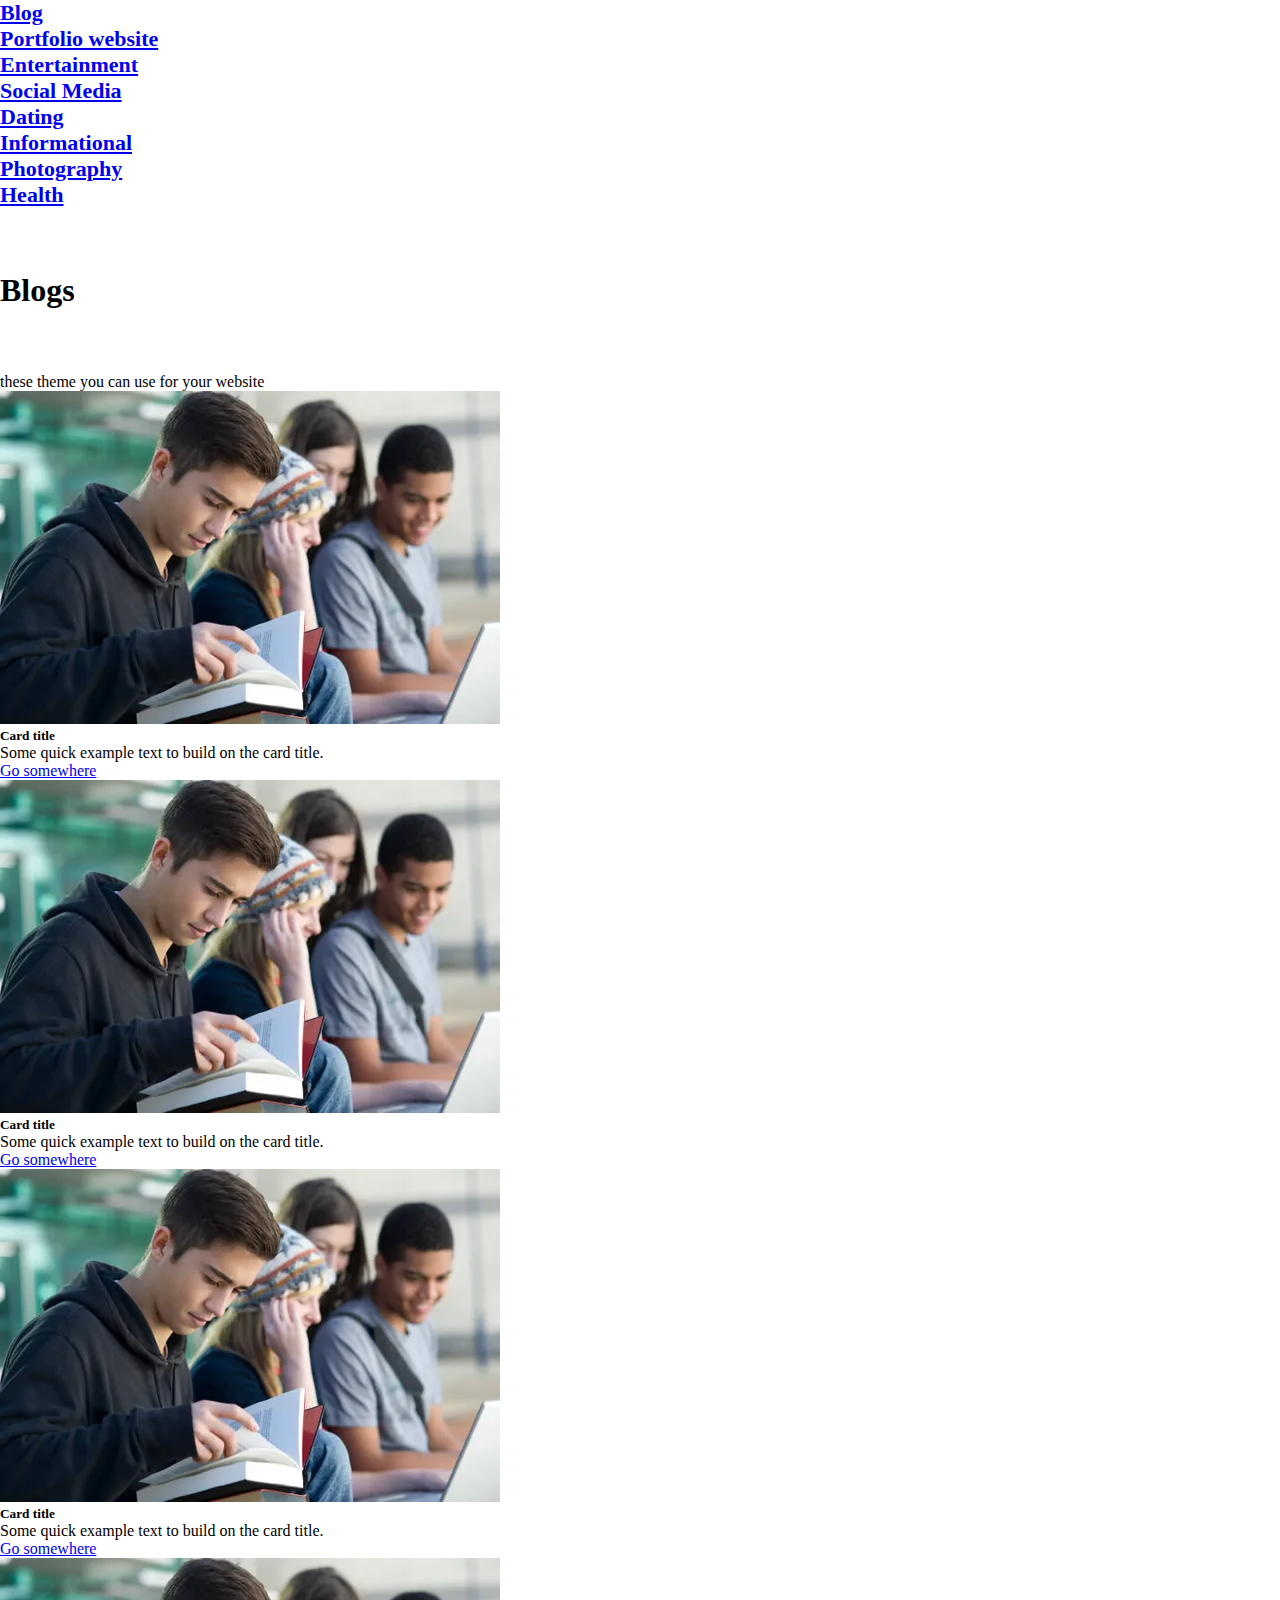
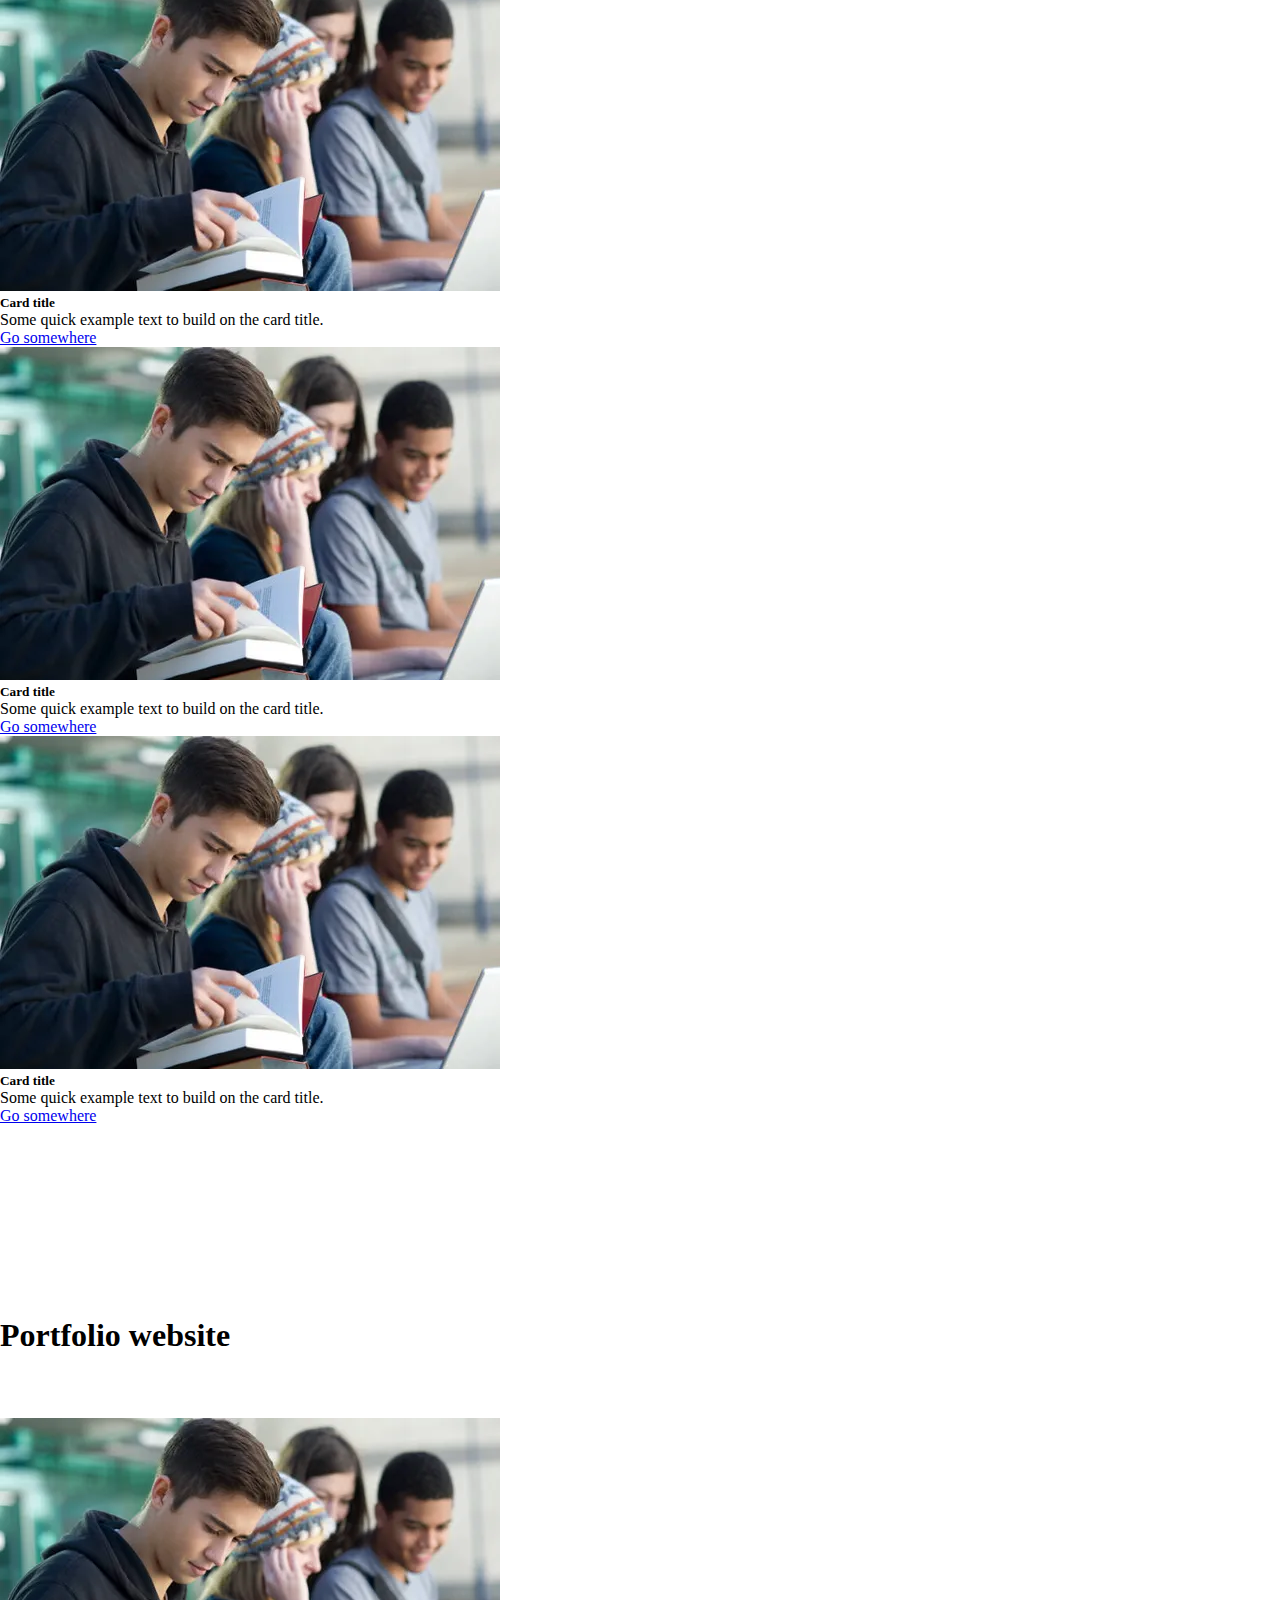
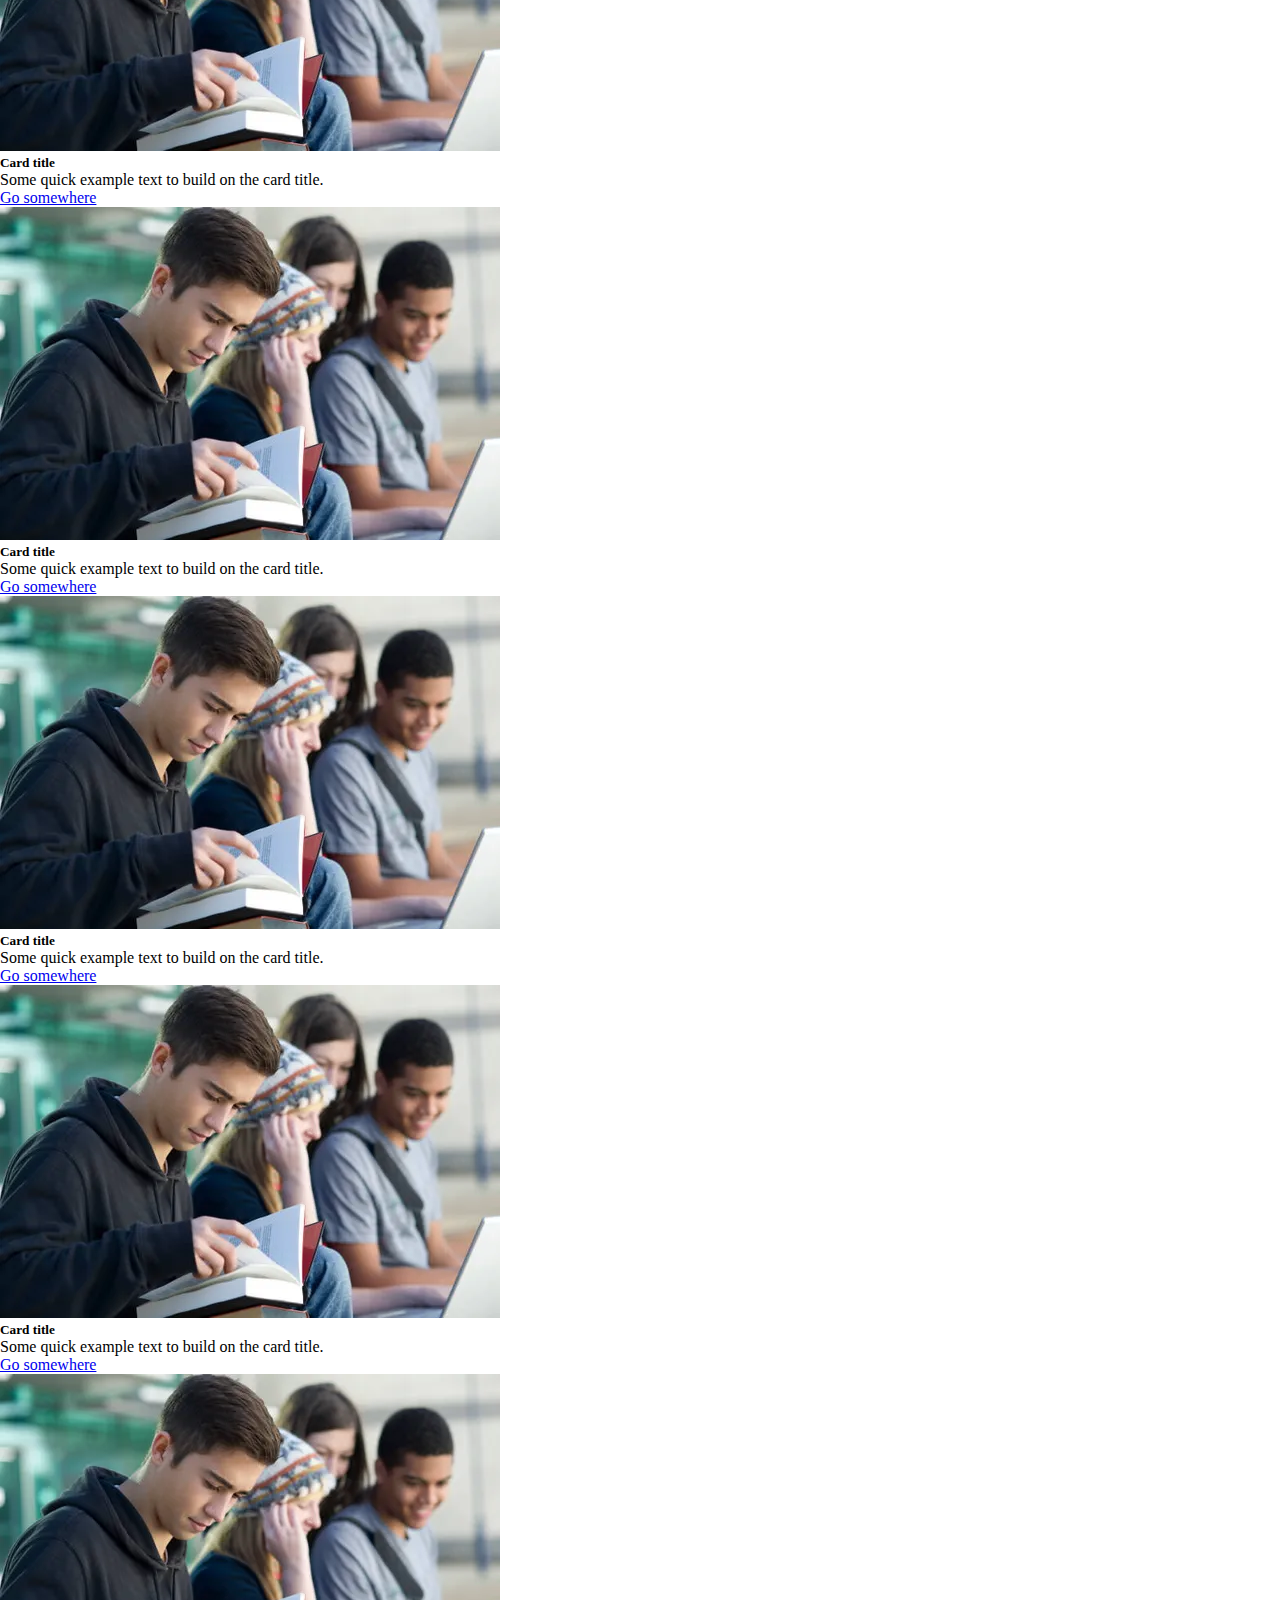
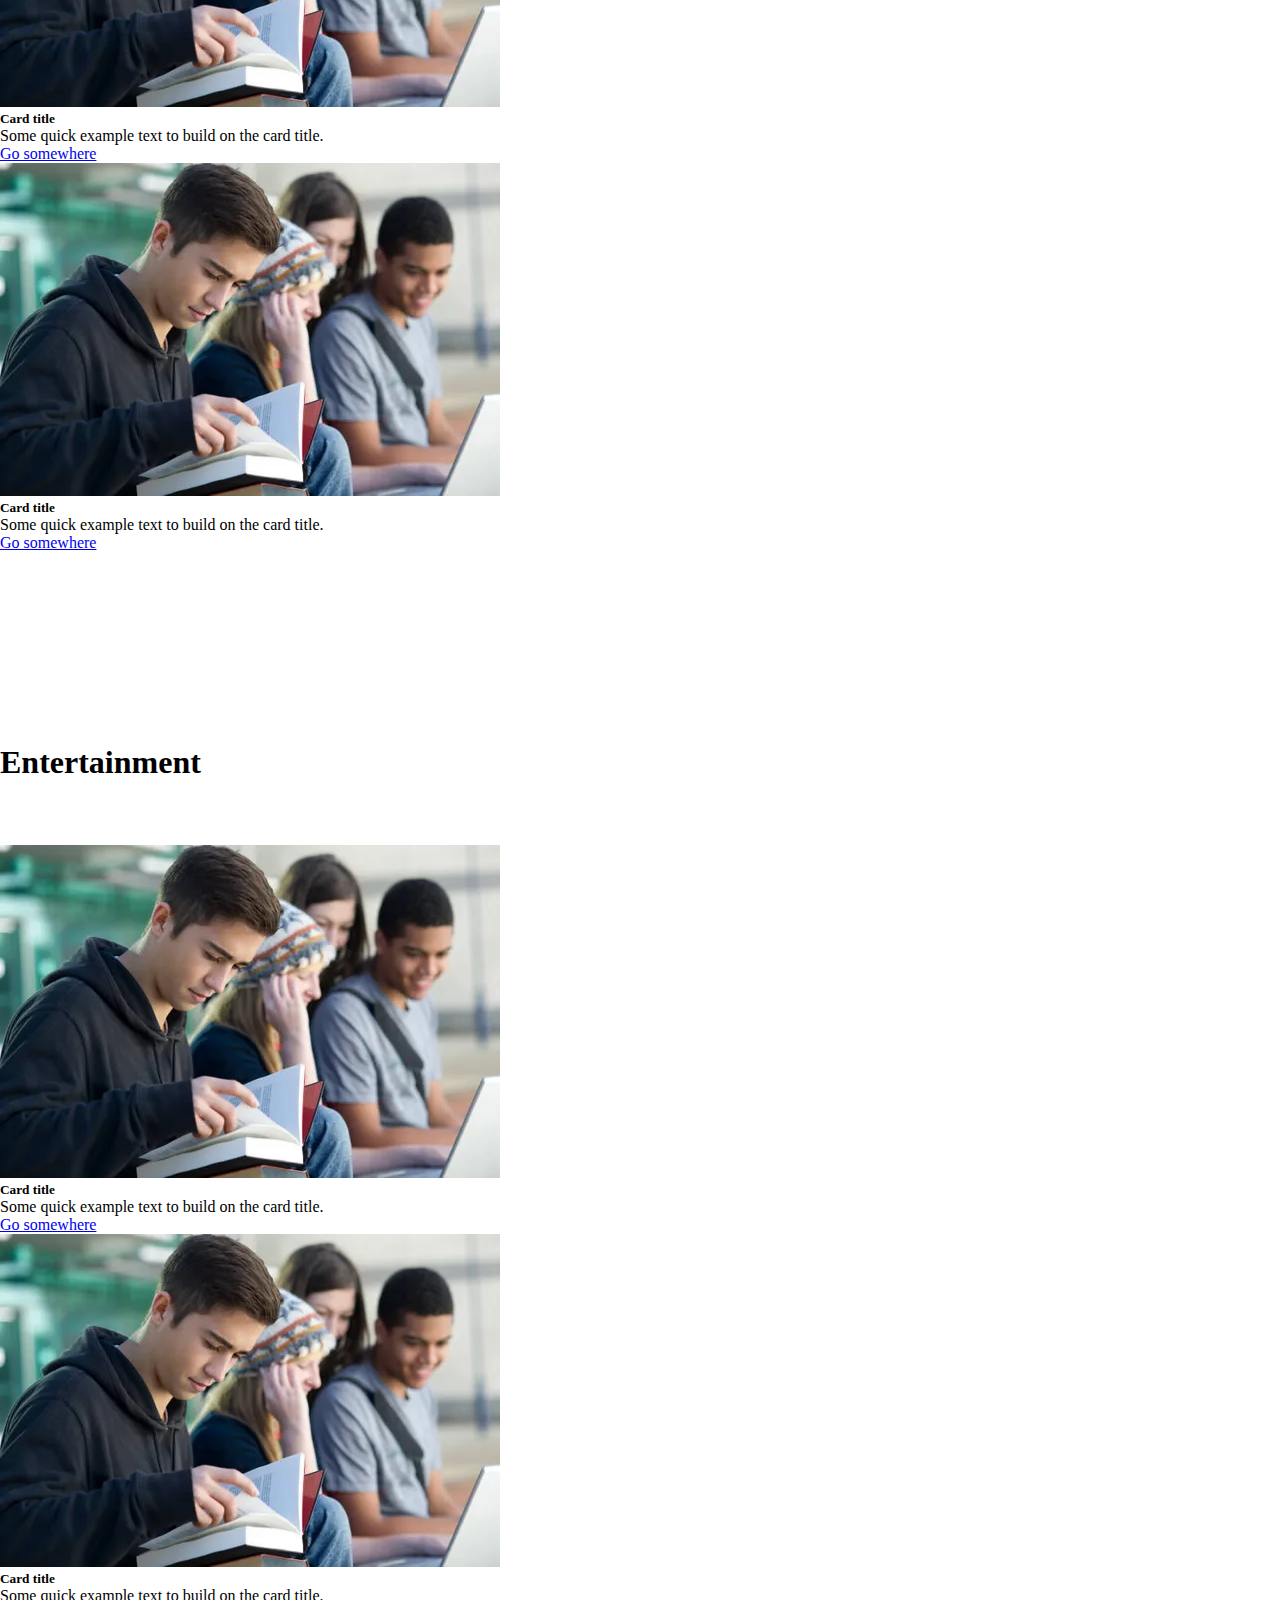
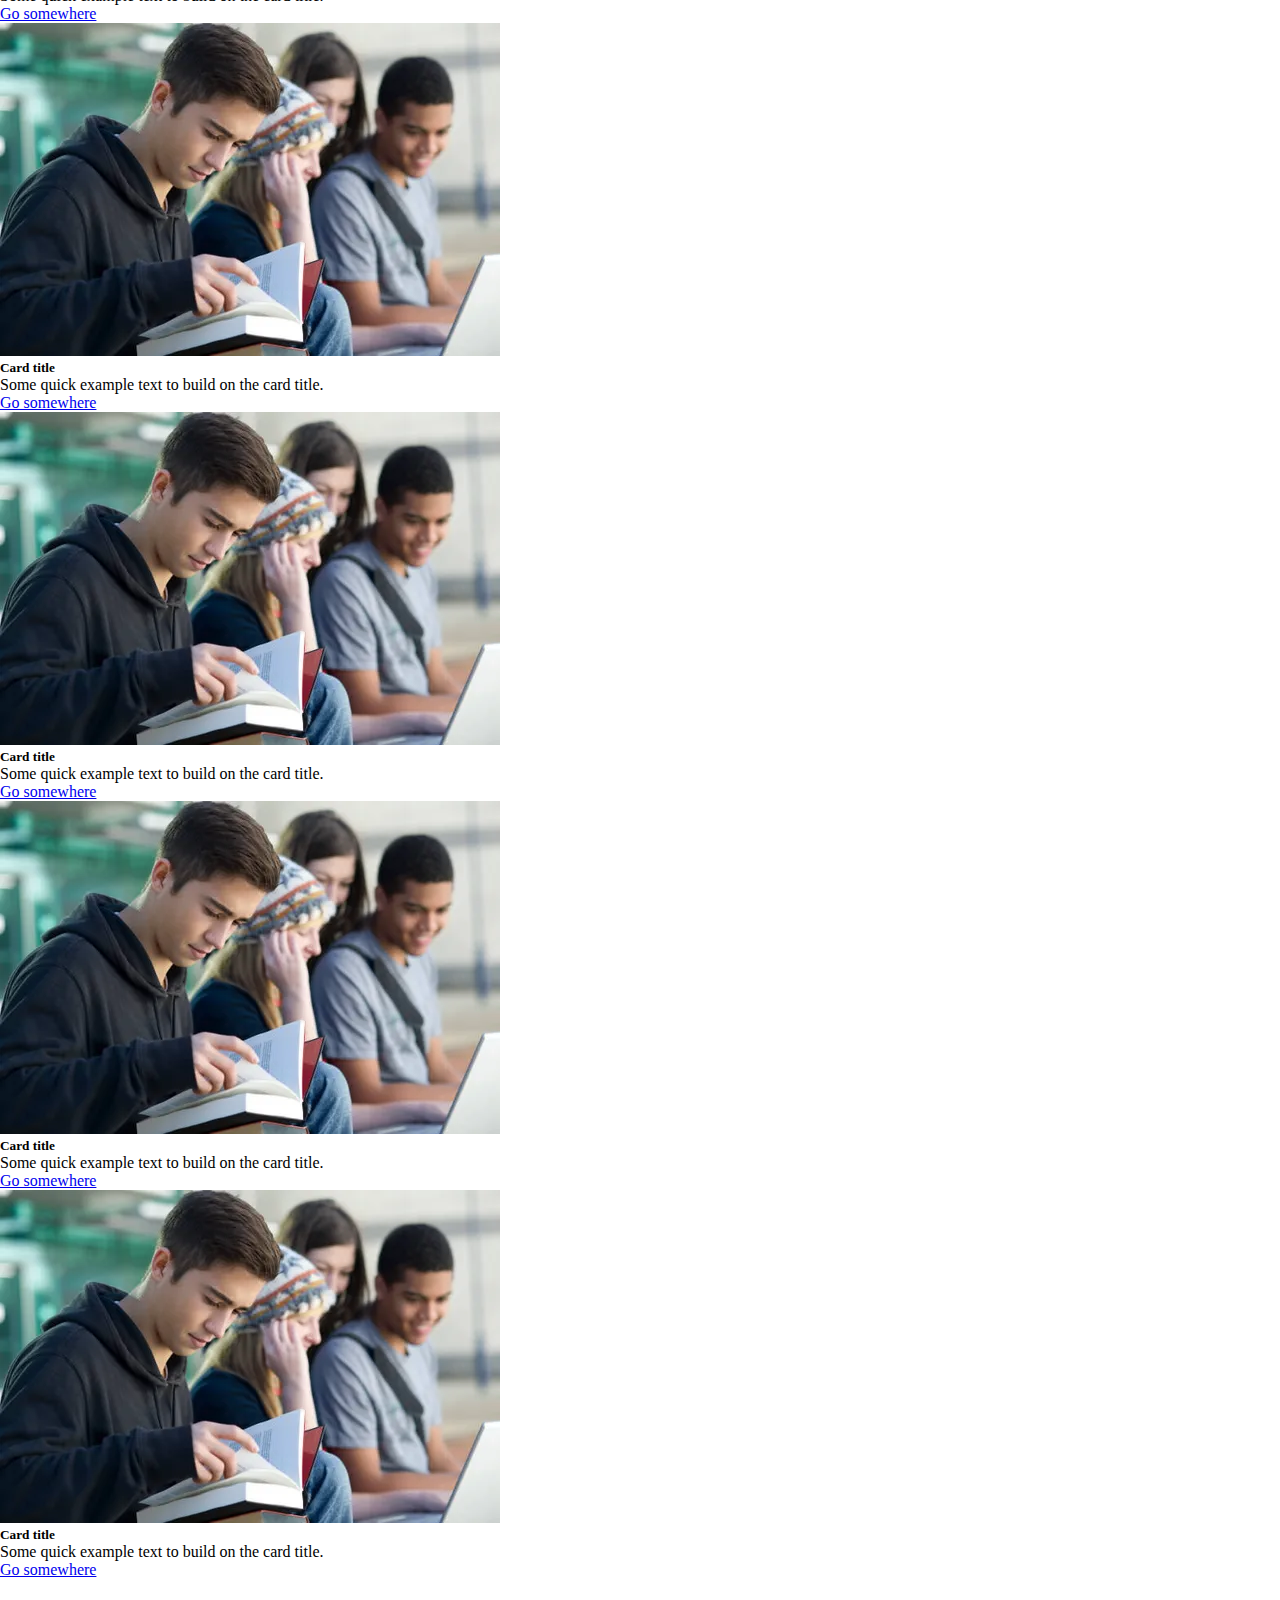
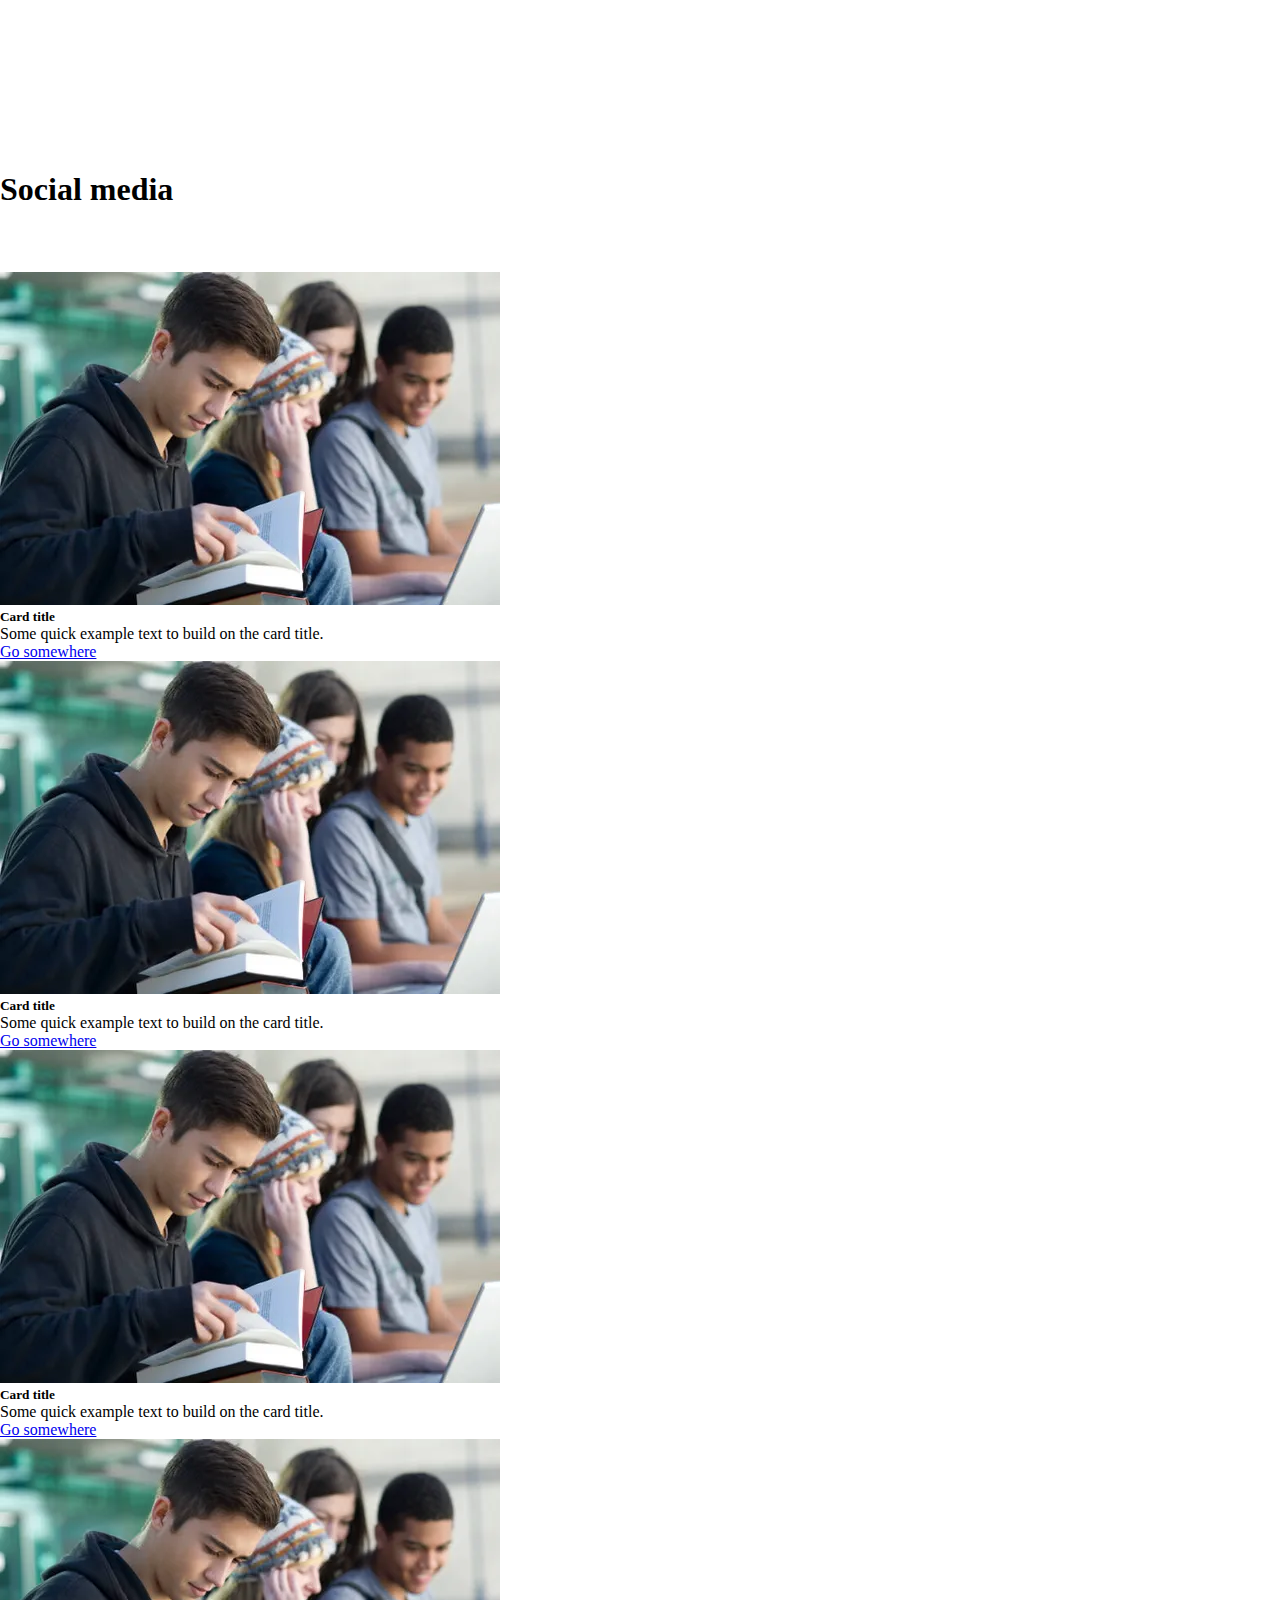
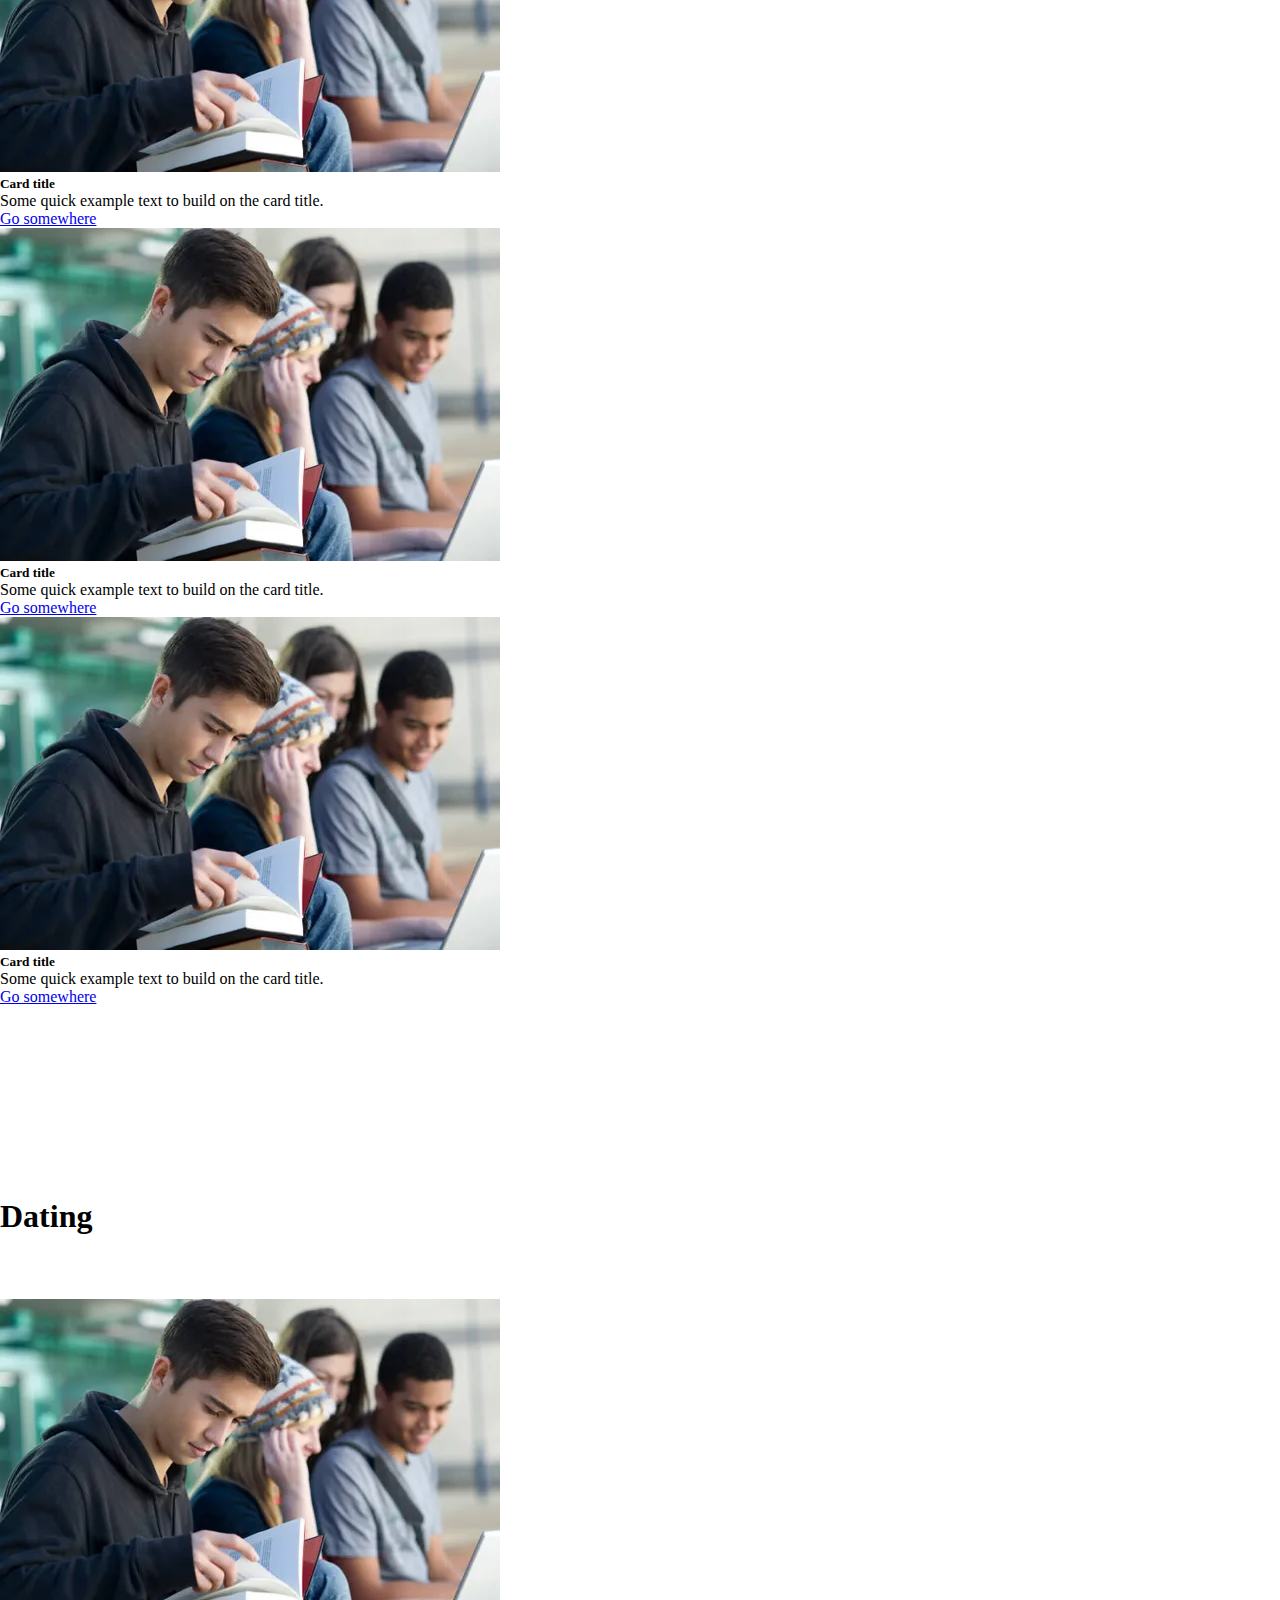
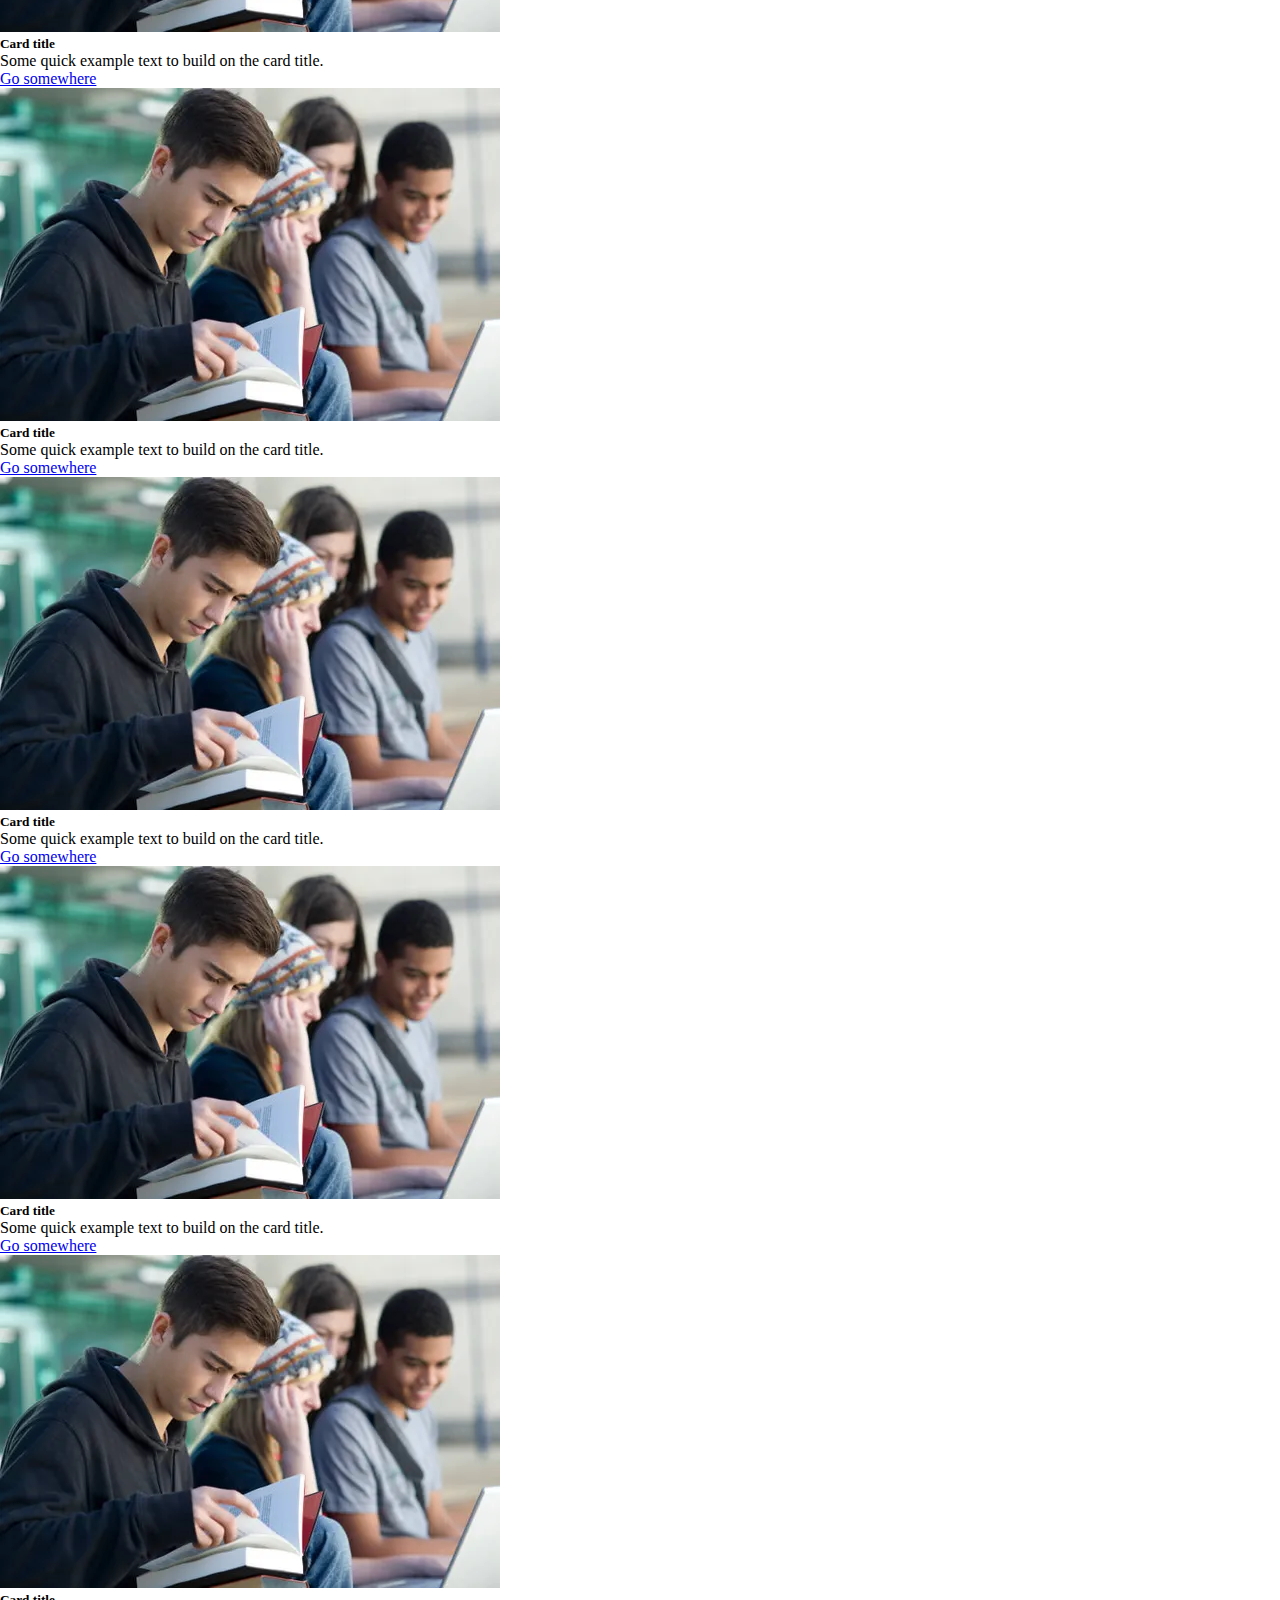
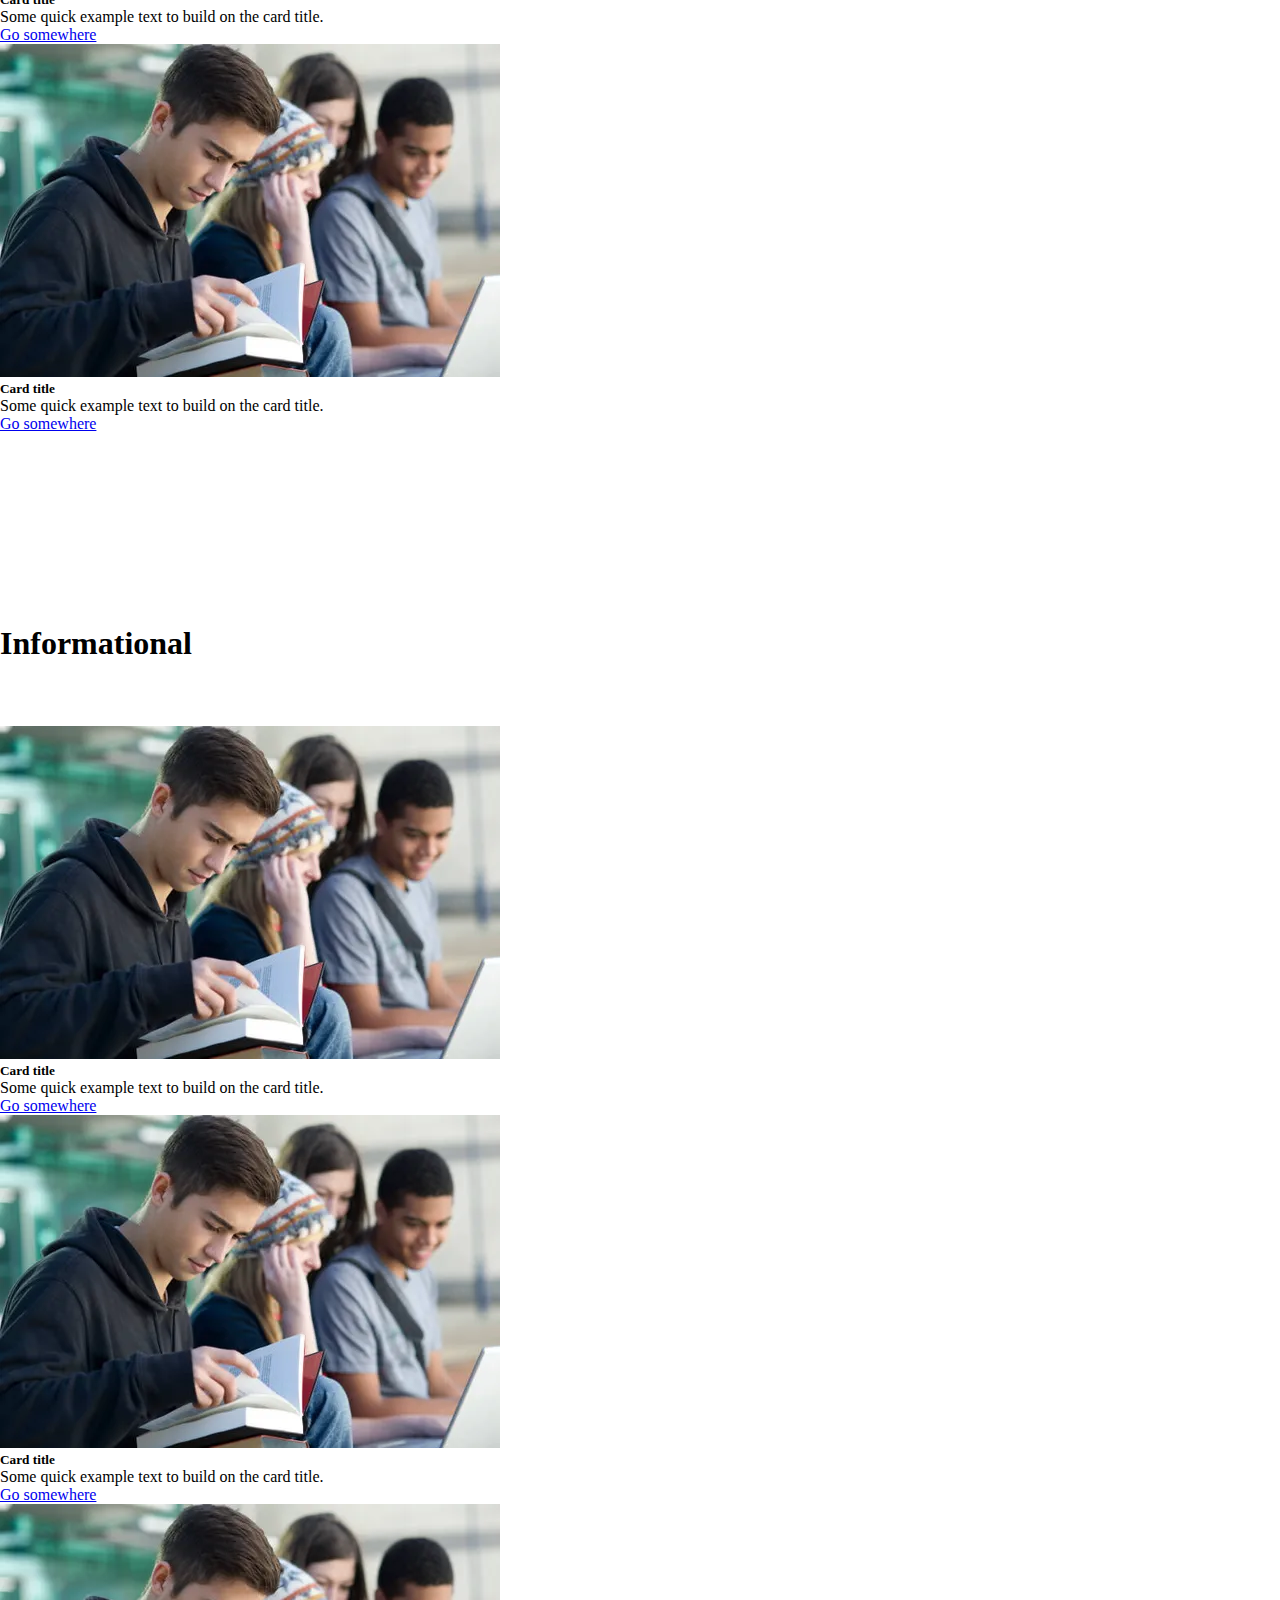
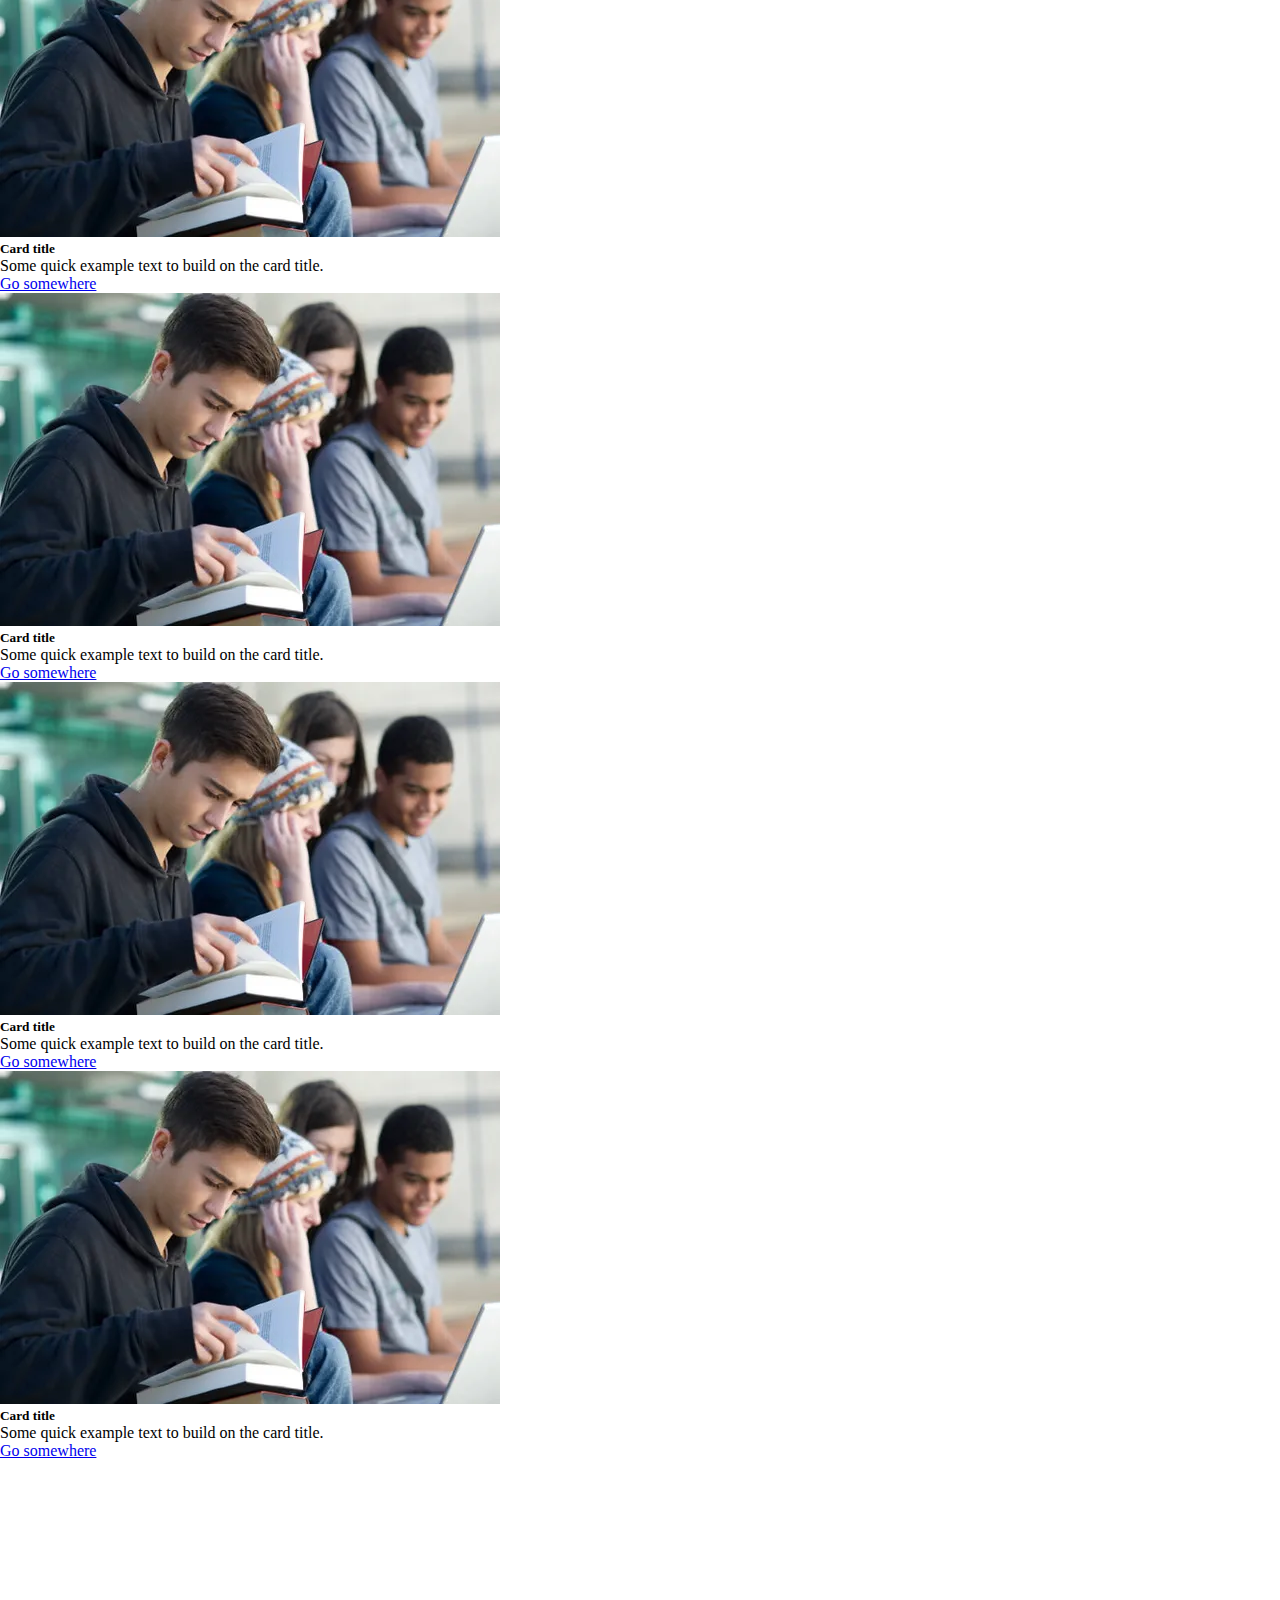
<file: task2/index.html>
<!doctype html>
<html lang="en">
    <head>
        <title>Title</title>
        <!-- Required meta tags -->
        <meta charset="utf-8" />
        <meta
            name="viewport"
            content="width=device-width, initial-scale=1, shrink-to-fit=no"
        />

        <!-- Bootstrap CSS v5.2.1 -->
         <link rel="stylesheet" href="style.css">
        <link
            href="https://cdn.jsdelivr.net/npm/bootstrap@5.3.2/dist/css/bootstrap.min.css"
            rel="stylesheet"
            integrity="sha384-T3c6CoIi6uLrA9TneNEoa7RxnatzjcDSCmG1MXxSR1GAsXEV/Dwwykc2MPK8M2HN"
            crossorigin="anonymous"
        />
    </head>

    <body>
        <header>
            <div class="d-flex justify-content-center mt-3">
              <ul class="nav fixed-top nav-pills justify-content-center" id="customNavbar">
                <li class="nav-item">
                  <a class="nav-link" href="#first">Blog</a>
                </li>
                <li class="nav-item">
                  <a class="nav-link" href="#second">Portfolio website</a>
                </li>
                <li class="nav-item">
                  <a class="nav-link" href="#third">Entertainment</a>
                </li>
                <li class="nav-item">
                  <a class="nav-link" href="#fourth">Social Media</a>
                </li>
                <li class="nav-item">
                  <a class="nav-link" href="#fifth">Dating</a>
                </li>
                <li class="nav-item">
                  <a class="nav-link" href="#six">Informational</a>
                </li>
                <li class="nav-item">
                  <a class="nav-link" href="#seven">Photography</a>
                </li>
                <li class="nav-item">
                  <a class="nav-link" href="#eight">Health</a>
                </li>

                <!-- Add more nav items here -->
              </ul>
            </div>
          </header>
          
          <main>
            <!-- Blog Section -->
            <div class="container first" id="first">
              <h1 class="text-center first1">Blogs</h1>
            <p id="theme" class="text-center">  these theme you can use for your website</p>
              <div class="row">
                <div class="col-md-4">
                  <div class="card">
                    <img class="card-img-top" src="./outdoors-study-group.webp" alt="Card image cap">
                    <div class="card-body">
                      <h5 class="card-title">Card title</h5>
                      <p class="card-text">Some quick example text to build on the card title.</p>
                      <a href="#" class="btn btn-primary">Go somewhere</a>
                    </div>
                  </div>
                </div>
                <div class="col-md-4">
                  <div class="card">
                    <img class="card-img-top" src="./outdoors-study-group.webp" alt="Card image cap">
                    <div class="card-body">
                      <h5 class="card-title">Card title</h5>
                      <p class="card-text">Some quick example text to build on the card title.</p>
                      <a href="#" class="btn btn-primary">Go somewhere</a>
                    </div>
                  </div>
                </div>
                <div class="col-md-4">
                  <div class="card">
                    <img class="card-img-top" src="./outdoors-study-group.webp" alt="Card image cap">
                    <div class="card-body">
                      <h5 class="card-title">Card title</h5>
                      <p class="card-text">Some quick example text to build on the card title.</p>
                      <a href="#" class="btn btn-primary">Go somewhere</a>
                    </div>
                  </div>
                </div>
                


                <!-- Repeat this col-md-4 for more cards -->
              </div>
              <div class="row py-4">
                <div class="col-md-4">
                  <div class="card">
                    <img class="card-img-top" src="./outdoors-study-group.webp" alt="Card image cap">
                    <div class="card-body">
                      <h5 class="card-title">Card title</h5>
                      <p class="card-text">Some quick example text to build on the card title.</p>
                      <a href="#" class="btn btn-primary">Go somewhere</a>
                    </div>
                  </div>
                </div>
                <div class="col-md-4">
                  <div class="card">
                    <img class="card-img-top" src="./outdoors-study-group.webp" alt="Card image cap">
                    <div class="card-body">
                      <h5 class="card-title">Card title</h5>
                      <p class="card-text">Some quick example text to build on the card title.</p>
                      <a href="#" class="btn btn-primary">Go somewhere</a>
                    </div>
                  </div>
                </div>
                <div class="col-md-4">
                  <div class="card">
                    <img class="card-img-top" src="./outdoors-study-group.webp" alt="Card image cap">
                    <div class="card-body">
                      <h5 class="card-title">Card title</h5>
                      <p class="card-text">Some quick example text to build on the card title.</p>
                      <a href="#" class="btn btn-primary">Go somewhere</a>
                    </div>
                  </div>
                </div>
                


                <!-- Repeat this col-md-4 for more cards -->
              </div>
            </div>
          
            <!-- Portfolio Section -->
            <div class="container second" id="second">
              <h1 class="text-center second1">Portfolio website</h1>
              <div class="row">
                <div class="col-md-4">
                  <div class="card">
                    <img class="card-img-top" src="./outdoors-study-group.webp" alt="Card image cap">
                    <div class="card-body">
                      <h5 class="card-title">Card title</h5>
                      <p class="card-text">Some quick example text to build on the card title.</p>
                      <a href="#" class="btn btn-primary">Go somewhere</a>
                    </div>
                  </div>
                </div>
                <div class="col-md-4">
                  <div class="card">
                    <img class="card-img-top" src="./outdoors-study-group.webp" alt="Card image cap">
                    <div class="card-body">
                      <h5 class="card-title">Card title</h5>
                      <p class="card-text">Some quick example text to build on the card title.</p>
                      <a href="#" class="btn btn-primary">Go somewhere</a>
                    </div>
                  </div>
                </div>
                <div class="col-md-4">
                  <div class="card">
                    <img class="card-img-top" src="./outdoors-study-group.webp" alt="Card image cap">
                    <div class="card-body">
                      <h5 class="card-title">Card title</h5>
                      <p class="card-text">Some quick example text to build on the card title.</p>
                      <a href="#" class="btn btn-primary">Go somewhere</a>
                    </div>
                  </div>
                </div>
              </div>
              <div class="row py-4">
                <div class="col-md-4">
                  <div class="card">
                    <img class="card-img-top" src="./outdoors-study-group.webp" alt="Card image cap">
                    <div class="card-body">
                      <h5 class="card-title">Card title</h5>
                      <p class="card-text">Some quick example text to build on the card title.</p>
                      <a href="#" class="btn btn-primary">Go somewhere</a>
                    </div>
                  </div>
                </div>
                <div class="col-md-4">
                  <div class="card">
                    <img class="card-img-top" src="./outdoors-study-group.webp" alt="Card image cap">
                    <div class="card-body">
                      <h5 class="card-title">Card title</h5>
                      <p class="card-text">Some quick example text to build on the card title.</p>
                      <a href="#" class="btn btn-primary">Go somewhere</a>
                    </div>
                  </div>
                </div>
                <div class="col-md-4">
                  <div class="card">
                    <img class="card-img-top" src="./outdoors-study-group.webp" alt="Card image cap">
                    <div class="card-body">
                      <h5 class="card-title">Card title</h5>
                      <p class="card-text">Some quick example text to build on the card title.</p>
                      <a href="#" class="btn btn-primary">Go somewhere</a>
                    </div>
                  </div>
                </div>
              </div>
            </div>
          
            <!-- Entertainment Section -->
            <div class="container third" id="third">
              <h1 class="text-center third1">Entertainment</h1>
              <div class="row">
                <div class="col-md-4">
                  <div class="card">
                    <img class="card-img-top" src="./outdoors-study-group.webp" alt="Card image cap">
                    <div class="card-body">
                      <h5 class="card-title">Card title</h5>
                      <p class="card-text">Some quick example text to build on the card title.</p>
                      <a href="#" class="btn btn-primary">Go somewhere</a>
                    </div>
                  </div>
                </div>
                <div class="col-md-4">
                  <div class="card">
                    <img class="card-img-top" src="./outdoors-study-group.webp" alt="Card image cap">
                    <div class="card-body">
                      <h5 class="card-title">Card title</h5>
                      <p class="card-text">Some quick example text to build on the card title.</p>
                      <a href="#" class="btn btn-primary">Go somewhere</a>
                    </div>
                  </div>
                </div>
                <div class="col-md-4">
                  <div class="card">
                    <img class="card-img-top" src="./outdoors-study-group.webp" alt="Card image cap">
                    <div class="card-body">
                      <h5 class="card-title">Card title</h5>
                      <p class="card-text">Some quick example text to build on the card title.</p>
                      <a href="#" class="btn btn-primary">Go somewhere</a>
                    </div>
                  </div>
                </div>
              </div>
              <div class="row py-4">
                <div class="col-md-4">
                  <div class="card">
                    <img class="card-img-top" src="./outdoors-study-group.webp" alt="Card image cap">
                    <div class="card-body">
                      <h5 class="card-title">Card title</h5>
                      <p class="card-text">Some quick example text to build on the card title.</p>
                      <a href="#" class="btn btn-primary">Go somewhere</a>
                    </div>
                  </div>
                </div>
                <div class="col-md-4">
                  <div class="card">
                    <img class="card-img-top" src="./outdoors-study-group.webp" alt="Card image cap">
                    <div class="card-body">
                      <h5 class="card-title">Card title</h5>
                      <p class="card-text">Some quick example text to build on the card title.</p>
                      <a href="#" class="btn btn-primary">Go somewhere</a>
                    </div>
                  </div>
                </div>
                <div class="col-md-4">
                  <div class="card">
                    <img class="card-img-top" src="./outdoors-study-group.webp" alt="Card image cap">
                    <div class="card-body">
                      <h5 class="card-title">Card title</h5>
                      <p class="card-text">Some quick example text to build on the card title.</p>
                      <a href="#" class="btn btn-primary">Go somewhere</a>
                    </div>
                  </div>
                </div>
              </div>
            </div>


                <!-- Social media Section -->
                <div class="container fourth" id="fourth">
                  <h1 class="text-center fourth1">Social media</h1>
                  <div class="row">
                    <div class="col-md-4">
                      <div class="card">
                        <img class="card-img-top" src="./outdoors-study-group.webp" alt="Card image cap">
                        <div class="card-body">
                          <h5 class="card-title">Card title</h5>
                          <p class="card-text">Some quick example text to build on the card title.</p>
                          <a href="#" class="btn btn-primary">Go somewhere</a>
                        </div>
                      </div>
                    </div>
                    <div class="col-md-4">
                      <div class="card">
                        <img class="card-img-top" src="./outdoors-study-group.webp" alt="Card image cap">
                        <div class="card-body">
                          <h5 class="card-title">Card title</h5>
                          <p class="card-text">Some quick example text to build on the card title.</p>
                          <a href="#" class="btn btn-primary">Go somewhere</a>
                        </div>
                      </div>
                    </div>
                    <div class="col-md-4">
                      <div class="card">
                        <img class="card-img-top" src="./outdoors-study-group.webp" alt="Card image cap">
                        <div class="card-body">
                          <h5 class="card-title">Card title</h5>
                          <p class="card-text">Some quick example text to build on the card title.</p>
                          <a href="#" class="btn btn-primary">Go somewhere</a>
                        </div>
                      </div>
                    </div>
                    
    
    
                    <!-- Repeat this col-md-4 for more cards -->
                  </div>
                  <div class="row py-4">
                    <div class="col-md-4">
                      <div class="card">
                        <img class="card-img-top" src="./outdoors-study-group.webp" alt="Card image cap">
                        <div class="card-body">
                          <h5 class="card-title">Card title</h5>
                          <p class="card-text">Some quick example text to build on the card title.</p>
                          <a href="#" class="btn btn-primary">Go somewhere</a>
                        </div>
                      </div>
                    </div>
                    <div class="col-md-4">
                      <div class="card">
                        <img class="card-img-top" src="./outdoors-study-group.webp" alt="Card image cap">
                        <div class="card-body">
                          <h5 class="card-title">Card title</h5>
                          <p class="card-text">Some quick example text to build on the card title.</p>
                          <a href="#" class="btn btn-primary">Go somewhere</a>
                        </div>
                      </div>
                    </div>
                    <div class="col-md-4">
                      <div class="card">
                        <img class="card-img-top" src="./outdoors-study-group.webp" alt="Card image cap">
                        <div class="card-body">
                          <h5 class="card-title">Card title</h5>
                          <p class="card-text">Some quick example text to build on the card title.</p>
                          <a href="#" class="btn btn-primary">Go somewhere</a>
                        </div>
                      </div>
                    </div>
                    
    
    
                    <!-- Repeat this col-md-4 for more cards -->
                  </div>
                </div>
                    <!-- Dating Section -->
            <div class="container fifth" id="fifth">
              <h1 class="text-center fifth1">Dating</h1>
              <div class="row">
                <div class="col-md-4">
                  <div class="card">
                    <img class="card-img-top" src="./outdoors-study-group.webp" alt="Card image cap">
                    <div class="card-body">
                      <h5 class="card-title">Card title</h5>
                      <p class="card-text">Some quick example text to build on the card title.</p>
                      <a href="#" class="btn btn-primary">Go somewhere</a>
                    </div>
                  </div>
                </div>
                <div class="col-md-4">
                  <div class="card">
                    <img class="card-img-top" src="./outdoors-study-group.webp" alt="Card image cap">
                    <div class="card-body">
                      <h5 class="card-title">Card title</h5>
                      <p class="card-text">Some quick example text to build on the card title.</p>
                      <a href="#" class="btn btn-primary">Go somewhere</a>
                    </div>
                  </div>
                </div>
                <div class="col-md-4">
                  <div class="card">
                    <img class="card-img-top" src="./outdoors-study-group.webp" alt="Card image cap">
                    <div class="card-body">
                      <h5 class="card-title">Card title</h5>
                      <p class="card-text">Some quick example text to build on the card title.</p>
                      <a href="#" class="btn btn-primary">Go somewhere</a>
                    </div>
                  </div>
                </div>
                


                <!-- Repeat this col-md-4 for more cards -->
              </div>
              <div class="row py-4">
                <div class="col-md-4">
                  <div class="card">
                    <img class="card-img-top" src="./outdoors-study-group.webp" alt="Card image cap">
                    <div class="card-body">
                      <h5 class="card-title">Card title</h5>
                      <p class="card-text">Some quick example text to build on the card title.</p>
                      <a href="#" class="btn btn-primary">Go somewhere</a>
                    </div>
                  </div>
                </div>
                <div class="col-md-4">
                  <div class="card">
                    <img class="card-img-top" src="./outdoors-study-group.webp" alt="Card image cap">
                    <div class="card-body">
                      <h5 class="card-title">Card title</h5>
                      <p class="card-text">Some quick example text to build on the card title.</p>
                      <a href="#" class="btn btn-primary">Go somewhere</a>
                    </div>
                  </div>
                </div>
                <div class="col-md-4">
                  <div class="card">
                    <img class="card-img-top" src="./outdoors-study-group.webp" alt="Card image cap">
                    <div class="card-body">
                      <h5 class="card-title">Card title</h5>
                      <p class="card-text">Some quick example text to build on the card title.</p>
                      <a href="#" class="btn btn-primary">Go somewhere</a>
                    </div>
                  </div>
                </div>
                


                <!-- Repeat this col-md-4 for more cards -->
              </div>
            </div>
                <!-- Informational Section -->
                <div class="container six" id="six">
                  <h1 class="text-center six1">Informational</h1>
                  <div class="row">
                    <div class="col-md-4">
                      <div class="card">
                        <img class="card-img-top" src="./outdoors-study-group.webp" alt="Card image cap">
                        <div class="card-body">
                          <h5 class="card-title">Card title</h5>
                          <p class="card-text">Some quick example text to build on the card title.</p>
                          <a href="#" class="btn btn-primary">Go somewhere</a>
                        </div>
                      </div>
                    </div>
                    <div class="col-md-4">
                      <div class="card">
                        <img class="card-img-top" src="./outdoors-study-group.webp" alt="Card image cap">
                        <div class="card-body">
                          <h5 class="card-title">Card title</h5>
                          <p class="card-text">Some quick example text to build on the card title.</p>
                          <a href="#" class="btn btn-primary">Go somewhere</a>
                        </div>
                      </div>
                    </div>
                    <div class="col-md-4">
                      <div class="card">
                        <img class="card-img-top" src="./outdoors-study-group.webp" alt="Card image cap">
                        <div class="card-body">
                          <h5 class="card-title">Card title</h5>
                          <p class="card-text">Some quick example text to build on the card title.</p>
                          <a href="#" class="btn btn-primary">Go somewhere</a>
                        </div>
                      </div>
                    </div>
                    
    
    
                    <!-- Repeat this col-md-4 for more cards -->
                  </div>
                  <div class="row py-4">
                    <div class="col-md-4">
                      <div class="card">
                        <img class="card-img-top" src="./outdoors-study-group.webp" alt="Card image cap">
                        <div class="card-body">
                          <h5 class="card-title">Card title</h5>
                          <p class="card-text">Some quick example text to build on the card title.</p>
                          <a href="#" class="btn btn-primary">Go somewhere</a>
                        </div>
                      </div>
                    </div>
                    <div class="col-md-4">
                      <div class="card">
                        <img class="card-img-top" src="./outdoors-study-group.webp" alt="Card image cap">
                        <div class="card-body">
                          <h5 class="card-title">Card title</h5>
                          <p class="card-text">Some quick example text to build on the card title.</p>
                          <a href="#" class="btn btn-primary">Go somewhere</a>
                        </div>
                      </div>
                    </div>
                    <div class="col-md-4">
                      <div class="card">
                        <img class="card-img-top" src="./outdoors-study-group.webp" alt="Card image cap">
                        <div class="card-body">
                          <h5 class="card-title">Card title</h5>
                          <p class="card-text">Some quick example text to build on the card title.</p>
                          <a href="#" class="btn btn-primary">Go somewhere</a>
                        </div>
                      </div>
                    </div>
                    
    
    
                    <!-- Repeat this col-md-4 for more cards -->
                  </div>
                </div>
                    <!-- Photography Section -->
            <div class="container seven" id="seven">
              <h1 class="text-center seven1">Photography</h1>
              <div class="row">
                <div class="col-md-4">
                  <div class="card">
                    <img class="card-img-top" src="./outdoors-study-group.webp" alt="Card image cap">
                    <div class="card-body">
                      <h5 class="card-title">Card title</h5>
                      <p class="card-text">Some quick example text to build on the card title.</p>
                      <a href="#" class="btn btn-primary">Go somewhere</a>
                    </div>
                  </div>
                </div>
                <div class="col-md-4">
                  <div class="card">
                    <img class="card-img-top" src="./outdoors-study-group.webp" alt="Card image cap">
                    <div class="card-body">
                      <h5 class="card-title">Card title</h5>
                      <p class="card-text">Some quick example text to build on the card title.</p>
                      <a href="#" class="btn btn-primary">Go somewhere</a>
                    </div>
                  </div>
                </div>
                <div class="col-md-4">
                  <div class="card">
                    <img class="card-img-top" src="./outdoors-study-group.webp" alt="Card image cap">
                    <div class="card-body">
                      <h5 class="card-title">Card title</h5>
                      <p class="card-text">Some quick example text to build on the card title.</p>
                      <a href="#" class="btn btn-primary">Go somewhere</a>
                    </div>
                  </div>
                </div>
                


                <!-- Repeat this col-md-4 for more cards -->
              </div>
              <div class="row py-4">
                <div class="col-md-4">
                  <div class="card">
                    <img class="card-img-top" src="./outdoors-study-group.webp" alt="Card image cap">
                    <div class="card-body">
                      <h5 class="card-title">Card title</h5>
                      <p class="card-text">Some quick example text to build on the card title.</p>
                      <a href="#" class="btn btn-primary">Go somewhere</a>
                    </div>
                  </div>
                </div>
                <div class="col-md-4">
                  <div class="card">
                    <img class="card-img-top" src="./outdoors-study-group.webp" alt="Card image cap">
                    <div class="card-body">
                      <h5 class="card-title">Card title</h5>
                      <p class="card-text">Some quick example text to build on the card title.</p>
                      <a href="#" class="btn btn-primary">Go somewhere</a>
                    </div>
                  </div>
                </div>
                <div class="col-md-4">
                  <div class="card">
                    <img class="card-img-top" src="./outdoors-study-group.webp" alt="Card image cap">
                    <div class="card-body">
                      <h5 class="card-title">Card title</h5>
                      <p class="card-text">Some quick example text to build on the card title.</p>
                      <a href="#" class="btn btn-primary">Go somewhere</a>
                    </div>
                  </div>
                </div>
                


                <!-- Repeat this col-md-4 for more cards -->
              </div>
            </div>
                <!-- Health Section -->
                <div class="container eight" id="eight">
                  <h1 class="text-center eight1">Health</h1>
                  <div class="row">
                    <div class="col-md-4">
                      <div class="card">
                        <img class="card-img-top" src="./outdoors-study-group.webp" alt="Card image cap">
                        <div class="card-body">
                          <h5 class="card-title">Card title</h5>
                          <p class="card-text">Some quick example text to build on the card title.</p>
                          <a href="#" class="btn btn-primary">Go somewhere</a>
                        </div>
                      </div>
                    </div>
                    <div class="col-md-4">
                      <div class="card">
                        <img class="card-img-top" src="./outdoors-study-group.webp" alt="Card image cap">
                        <div class="card-body">
                          <h5 class="card-title">Card title</h5>
                          <p class="card-text">Some quick example text to build on the card title.</p>
                          <a href="#" class="btn btn-primary">Go somewhere</a>
                        </div>
                      </div>
                    </div>
                    <div class="col-md-4">
                      <div class="card">
                        <img class="card-img-top" src="./outdoors-study-group.webp" alt="Card image cap">
                        <div class="card-body">
                          <h5 class="card-title">Card title</h5>
                          <p class="card-text">Some quick example text to build on the card title.</p>
                          <a href="#" class="btn btn-primary">Go somewhere</a>
                        </div>
                      </div>
                    </div>
                    
    
    
                    <!-- Repeat this col-md-4 for more cards -->
                  </div>
                  <div class="row py-4">
                    <div class="col-md-4">
                      <div class="card">
                        <img class="card-img-top" src="./outdoors-study-group.webp" alt="Card image cap">
                        <div class="card-body">
                          <h5 class="card-title">Card title</h5>
                          <p class="card-text">Some quick example text to build on the card title.</p>
                          <a href="#" class="btn btn-primary">Go somewhere</a>
                        </div>
                      </div>
                    </div>
                    <div class="col-md-4">
                      <div class="card">
                        <img class="card-img-top" src="./outdoors-study-group.webp" alt="Card image cap">
                        <div class="card-body">
                          <h5 class="card-title">Card title</h5>
                          <p class="card-text">Some quick example text to build on the card title.</p>
                          <a href="#" class="btn btn-primary">Go somewhere</a>
                        </div>
                      </div>
                    </div>
                    <div class="col-md-4">
                      <div class="card">
                        <img class="card-img-top" src="./outdoors-study-group.webp" alt="Card image cap">
                        <div class="card-body">
                          <h5 class="card-title">Card title</h5>
                          <p class="card-text">Some quick example text to build on the card title.</p>
                          <a href="#" class="btn btn-primary">Go somewhere</a>
                        </div>
                      </div>
                    </div>
                    
    
    
                    <!-- Repeat this col-md-4 for more cards -->
                  </div>
                </div>
          </main>
        
        <footer>
            <!-- place footer here -->
        </footer>
        <!-- Bootstrap JavaScript Libraries -->
        <script
            src="https://cdn.jsdelivr.net/npm/@popperjs/core@2.11.8/dist/umd/popper.min.js"
            integrity="sha384-I7E8VVD/ismYTF4hNIPjVp/Zjvgyol6VFvRkX/vR+Vc4jQkC+hVqc2pM8ODewa9r"
            crossorigin="anonymous"
        ></script>

        <script
            src="https://cdn.jsdelivr.net/npm/bootstrap@5.3.2/dist/js/bootstrap.min.js"
            integrity="sha384-BBtl+eGJRgqQAUMxJ7pMwbEyER4l1g+O15P+16Ep7Q9Q+zqX6gSbd85u4mG4QzX+"
            crossorigin="anonymous"
        ></script>
    </body>
</html>
</file>
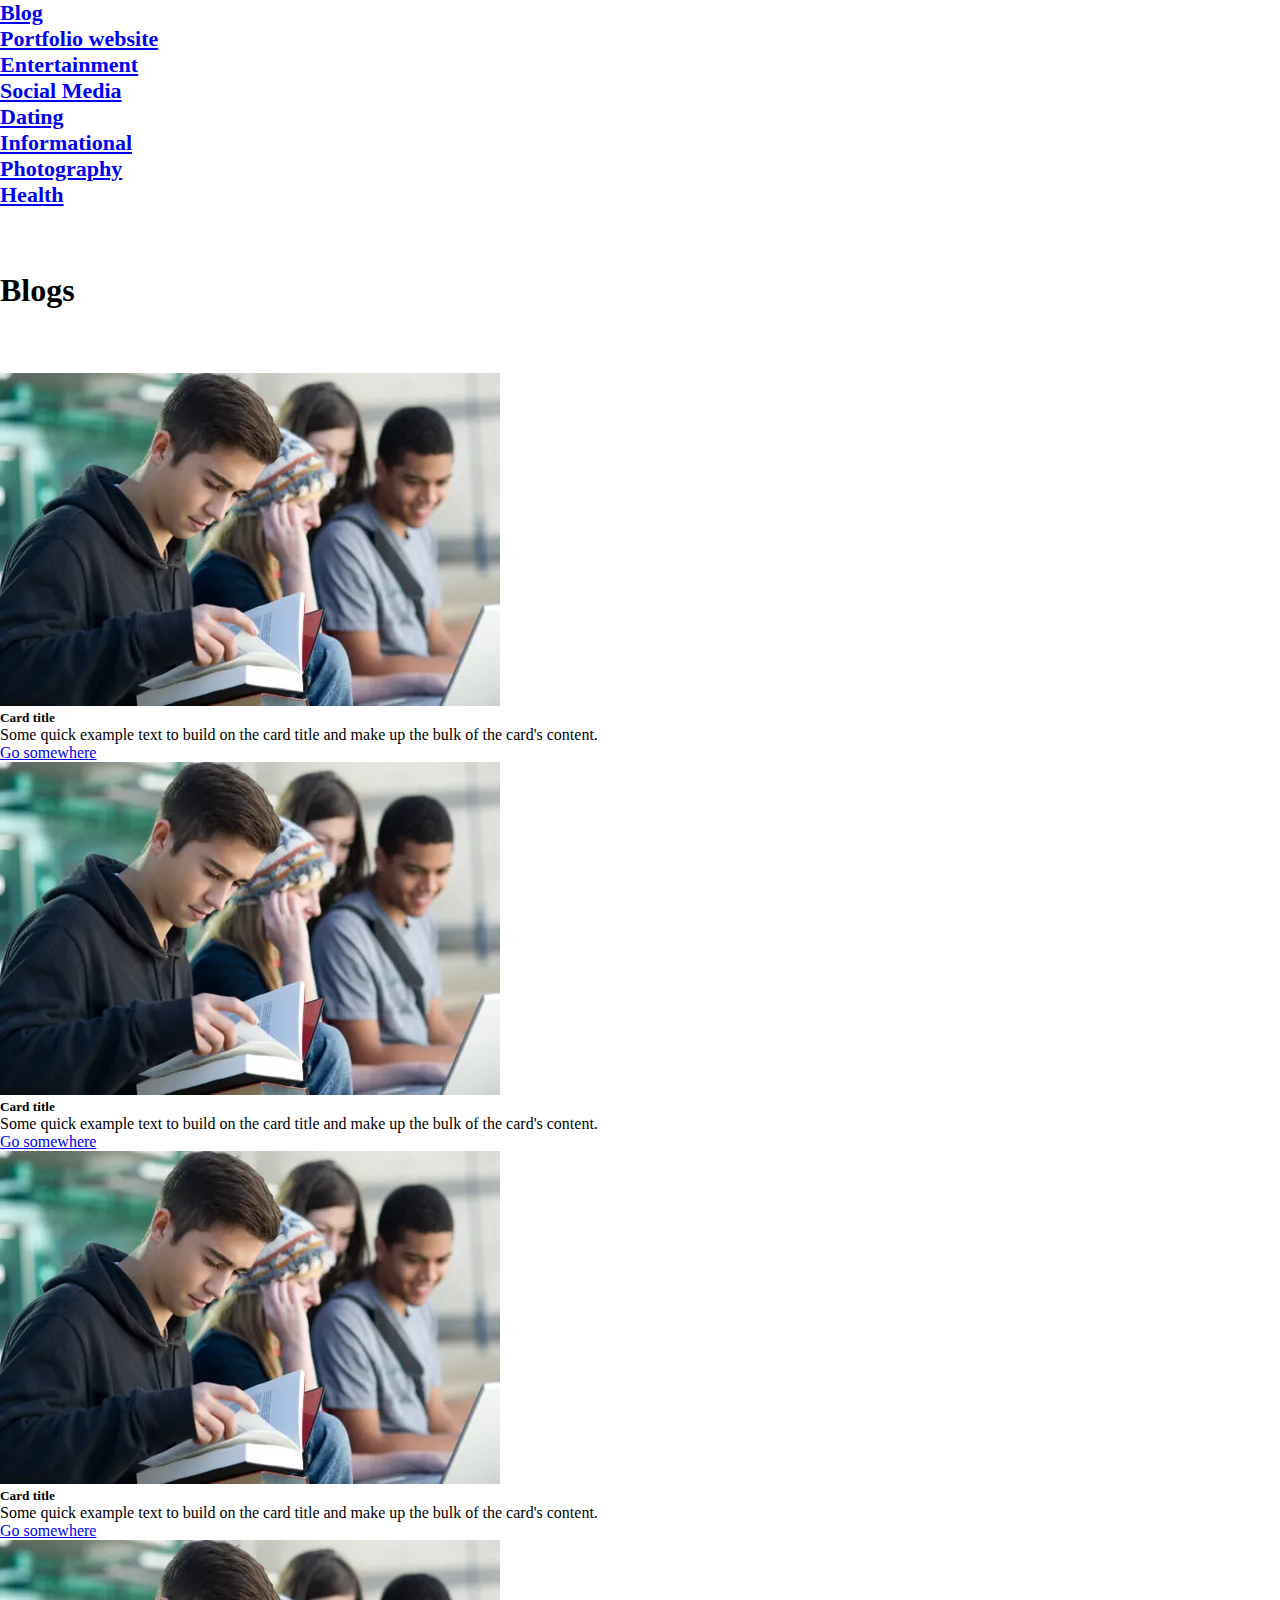
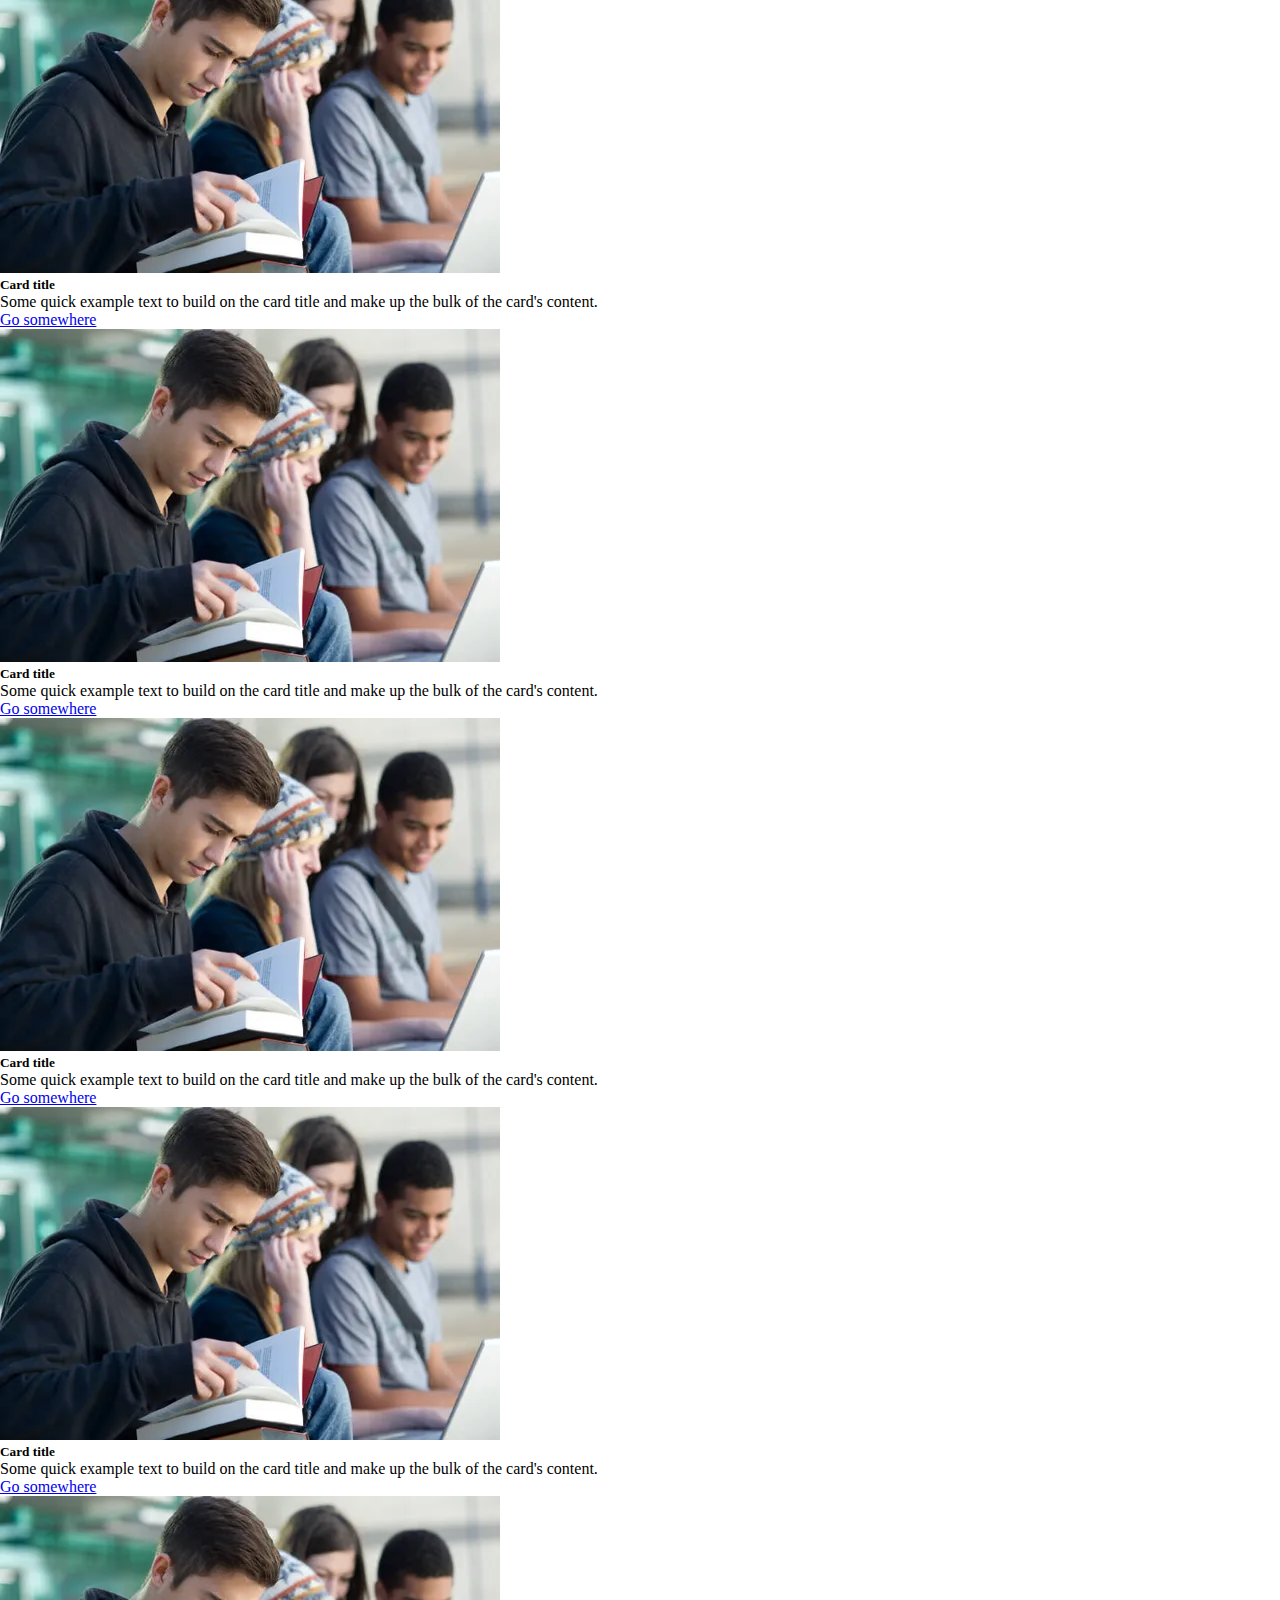
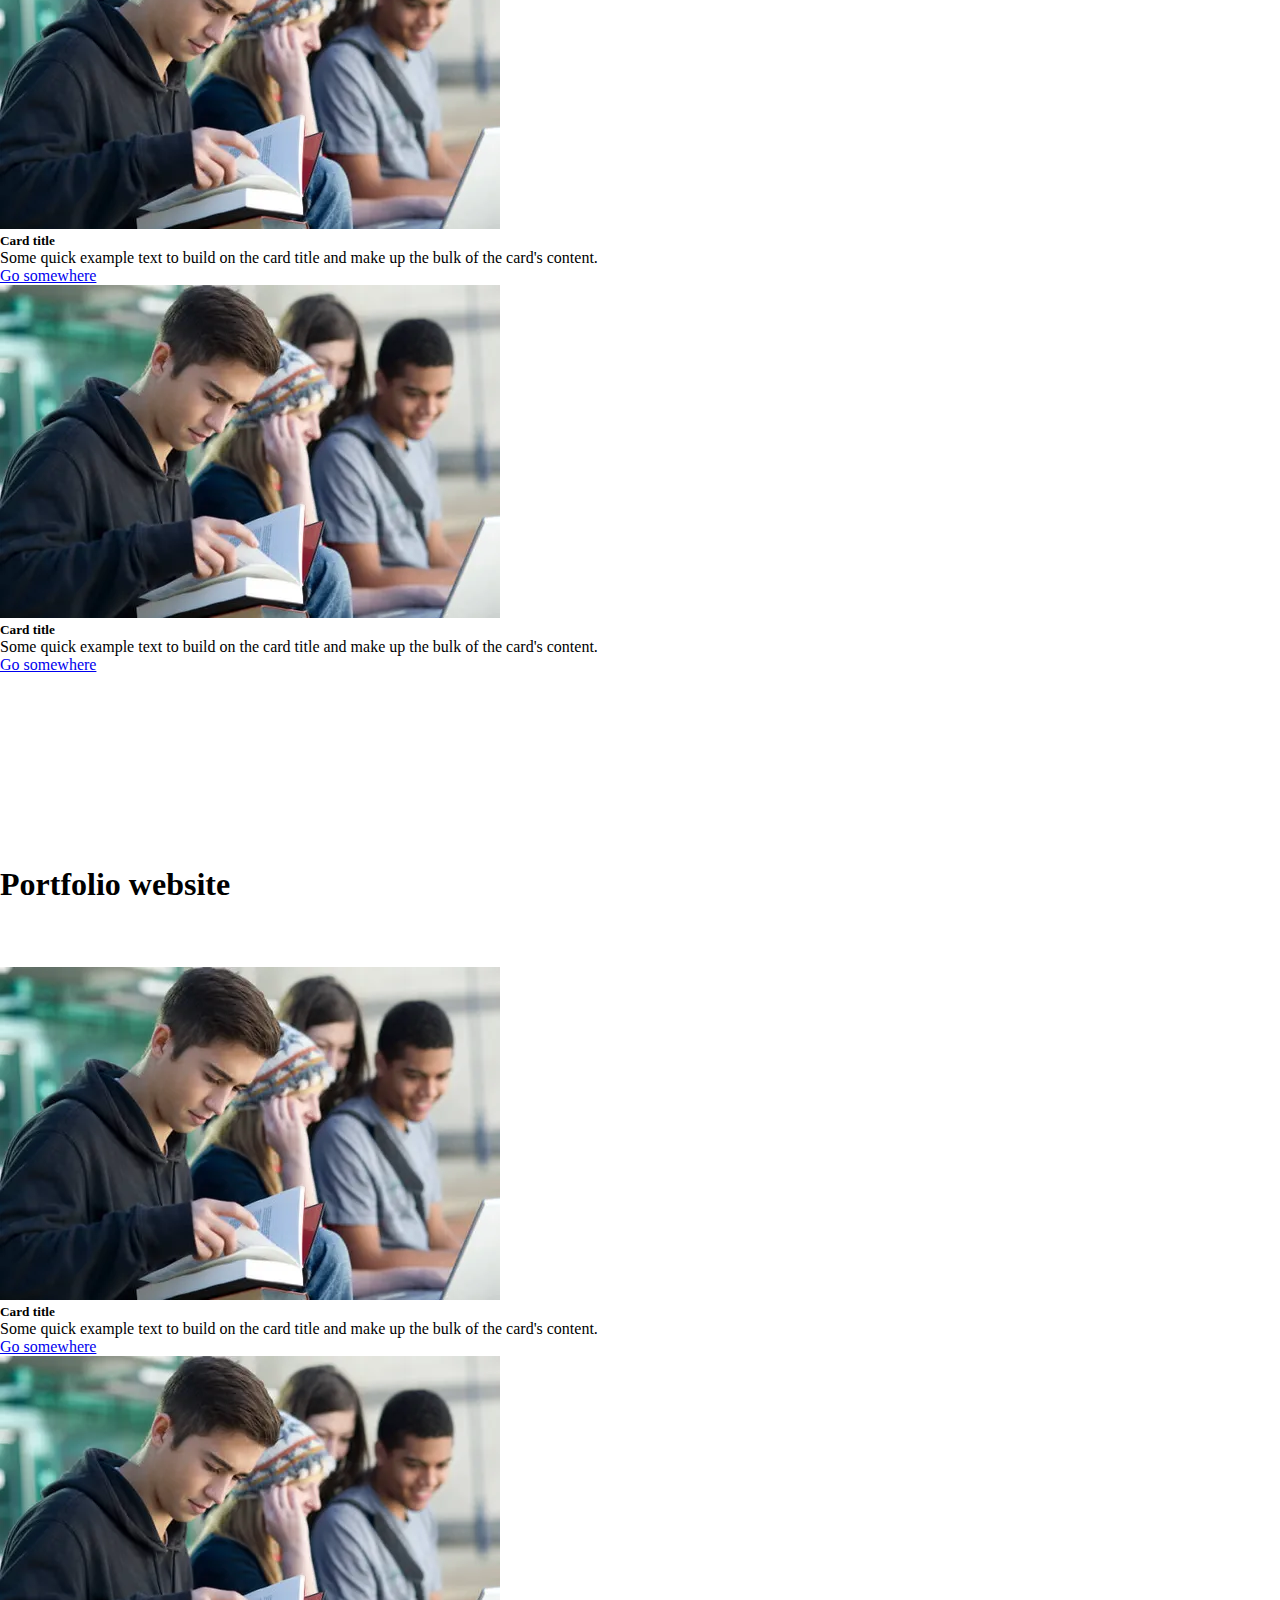
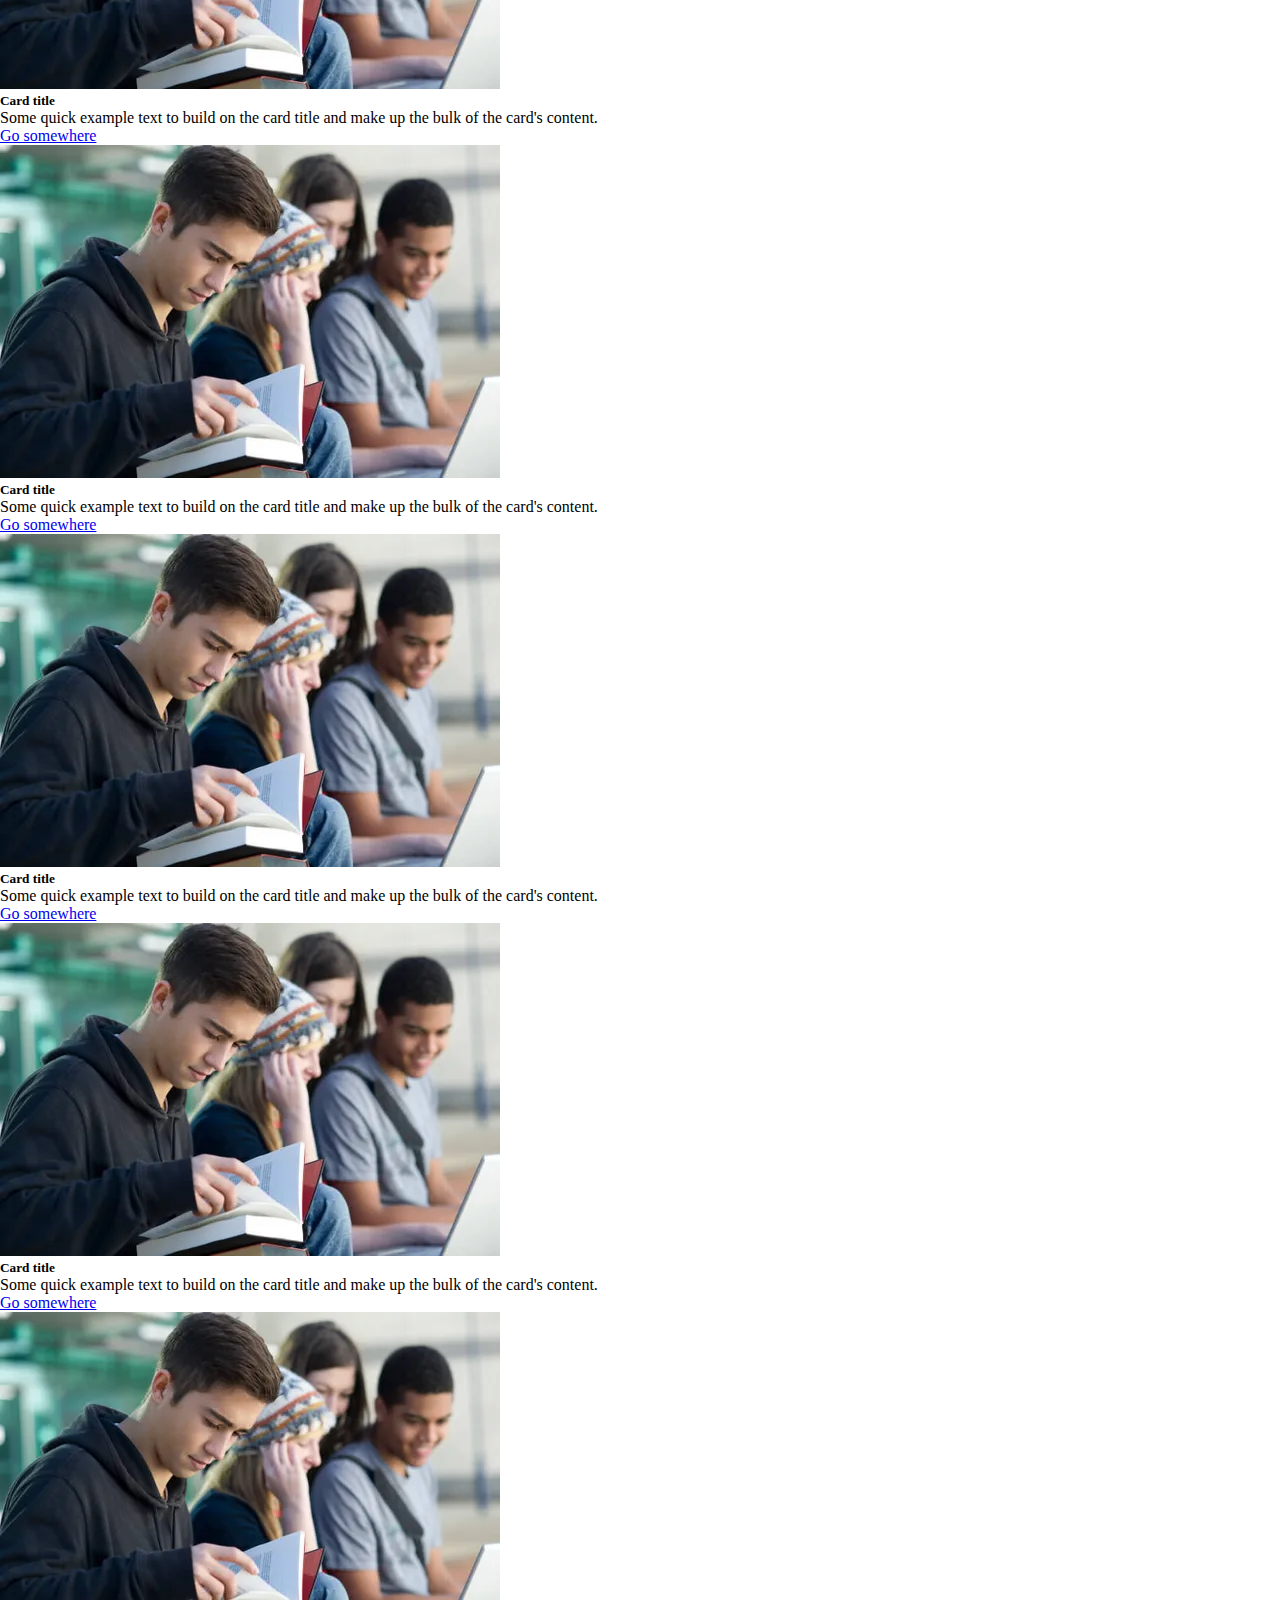
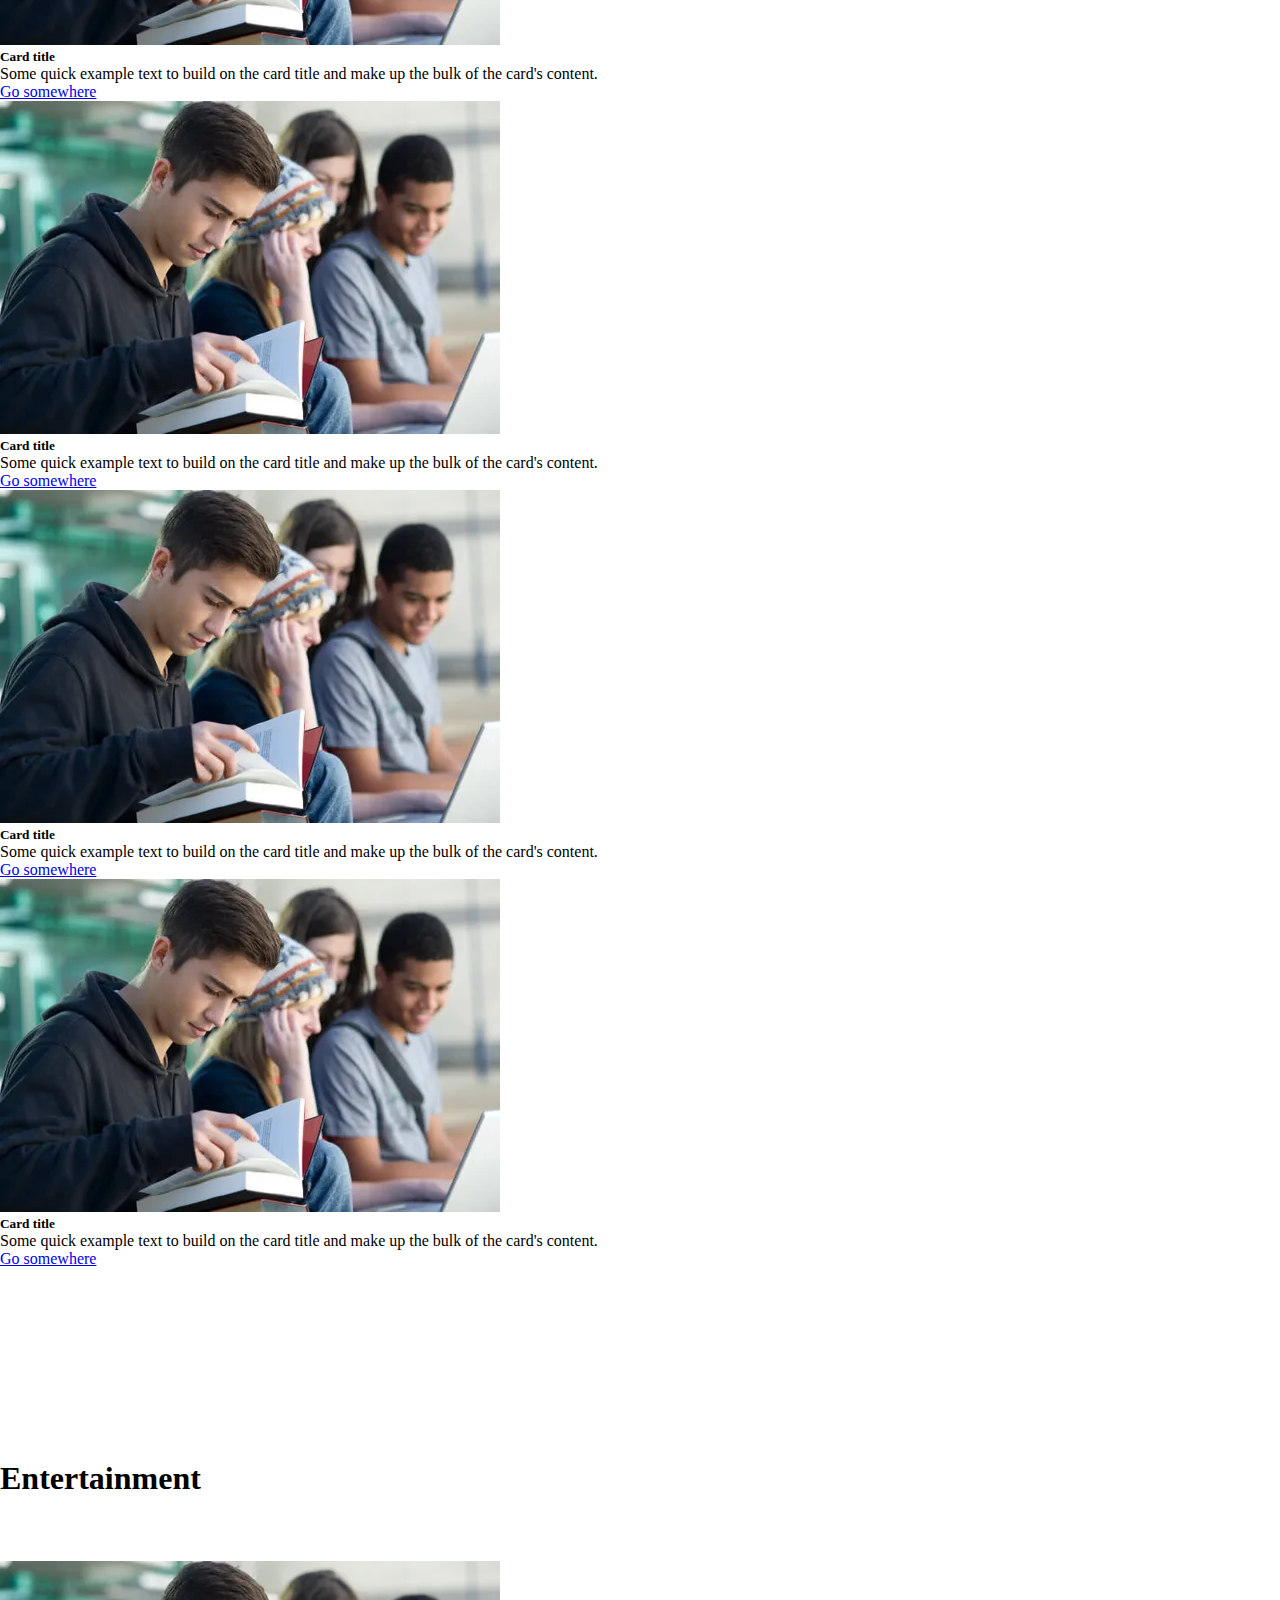
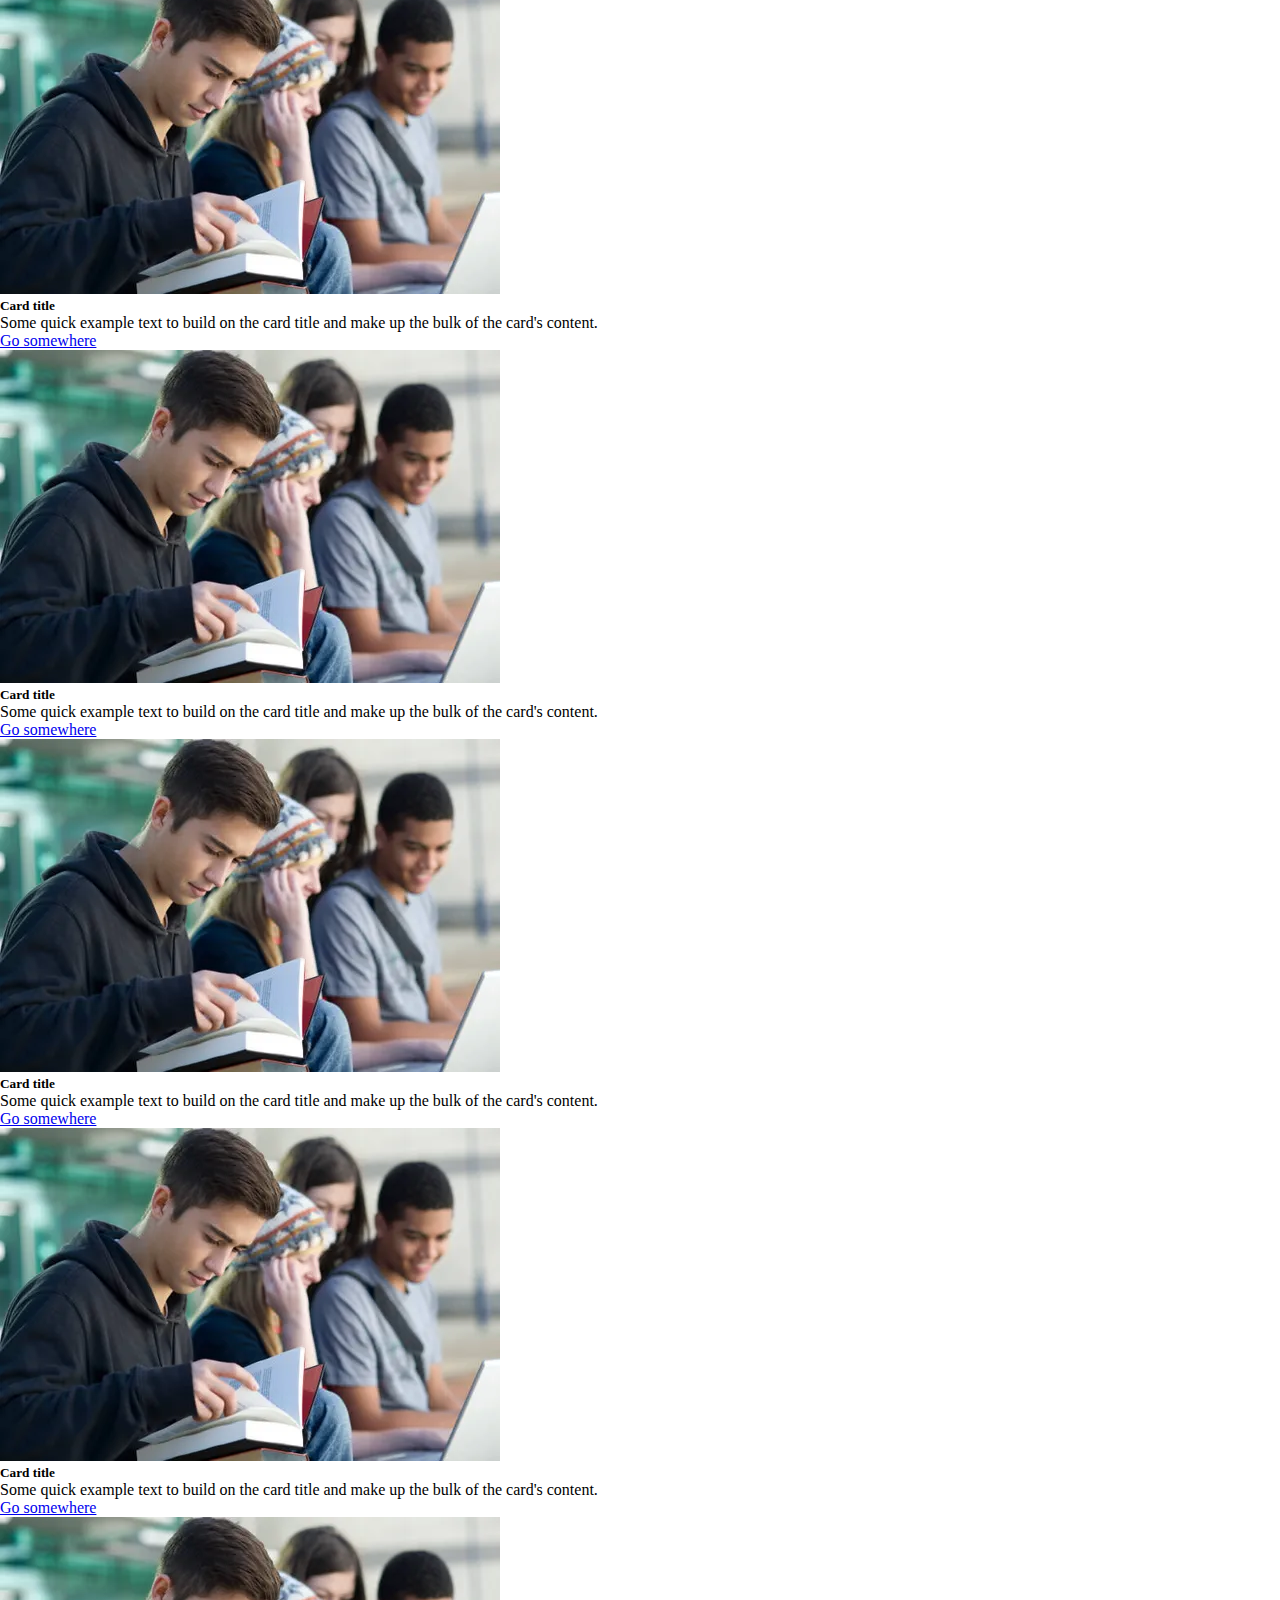
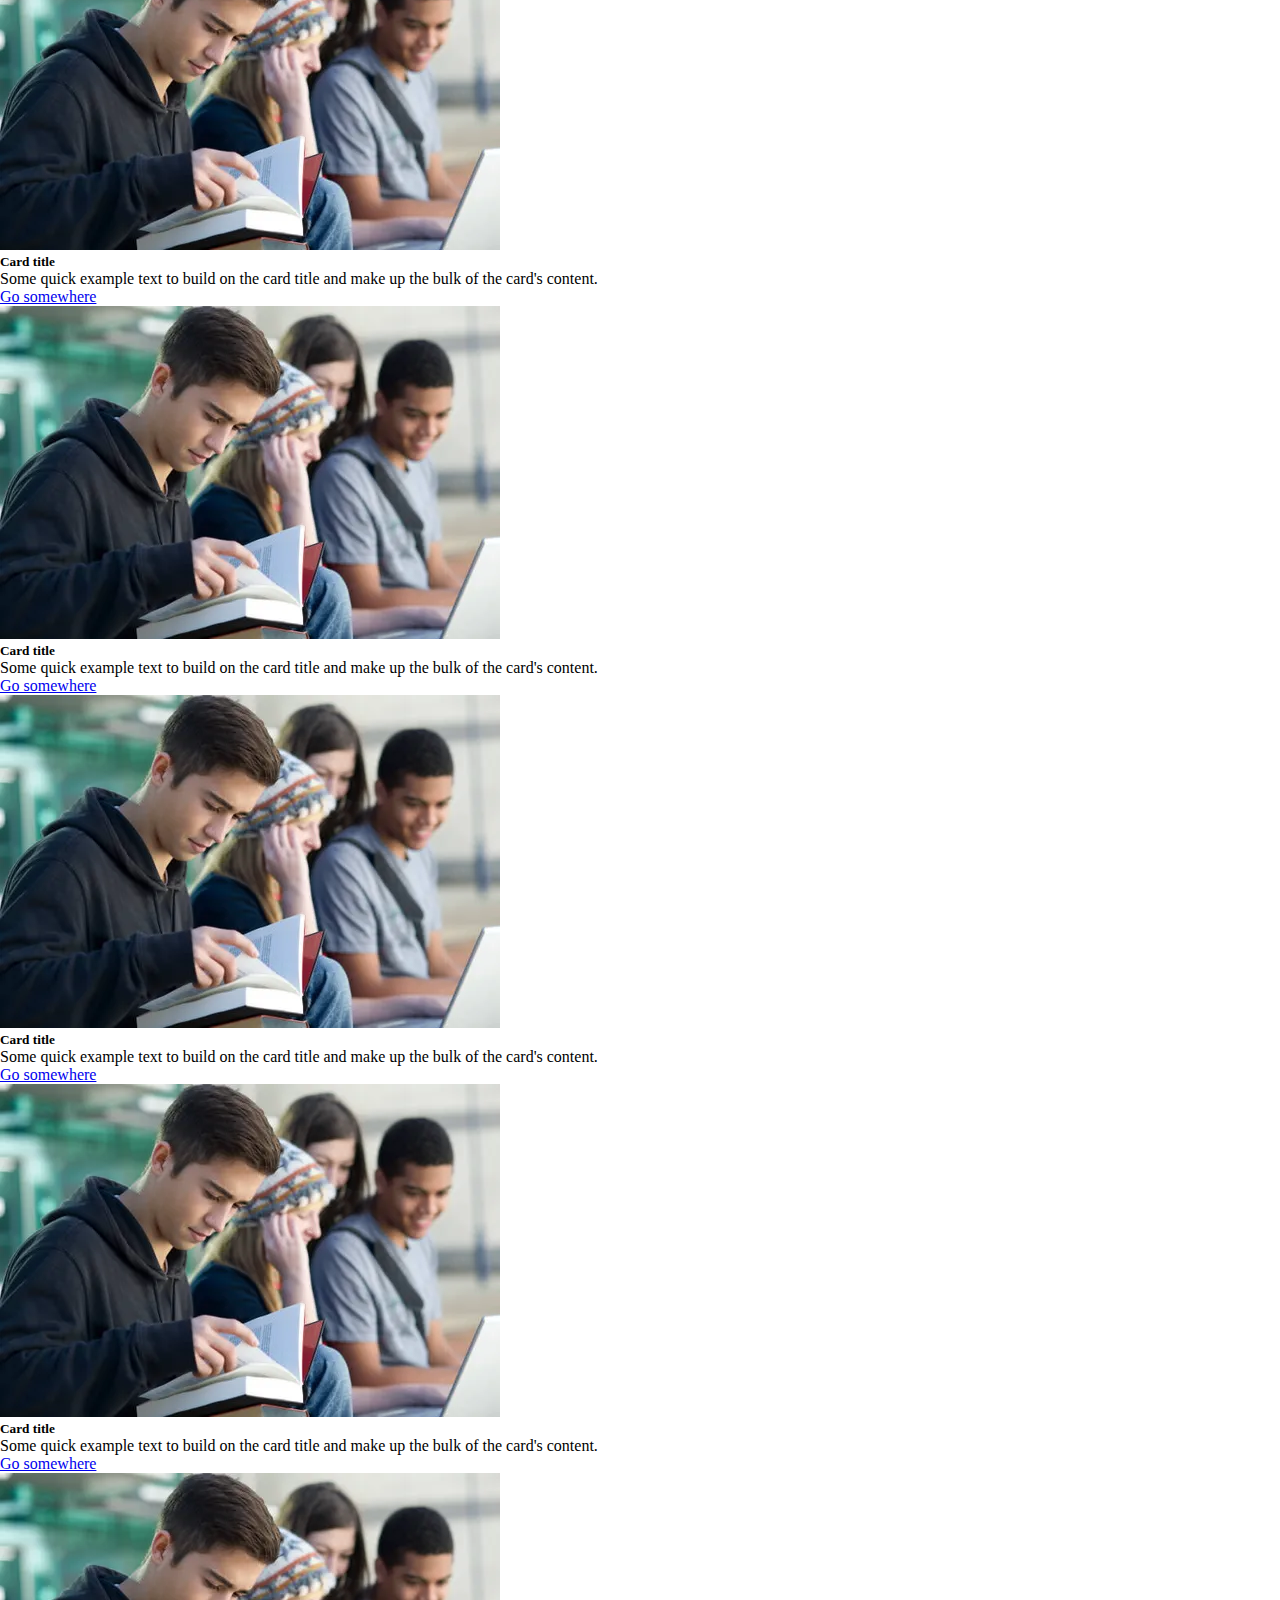
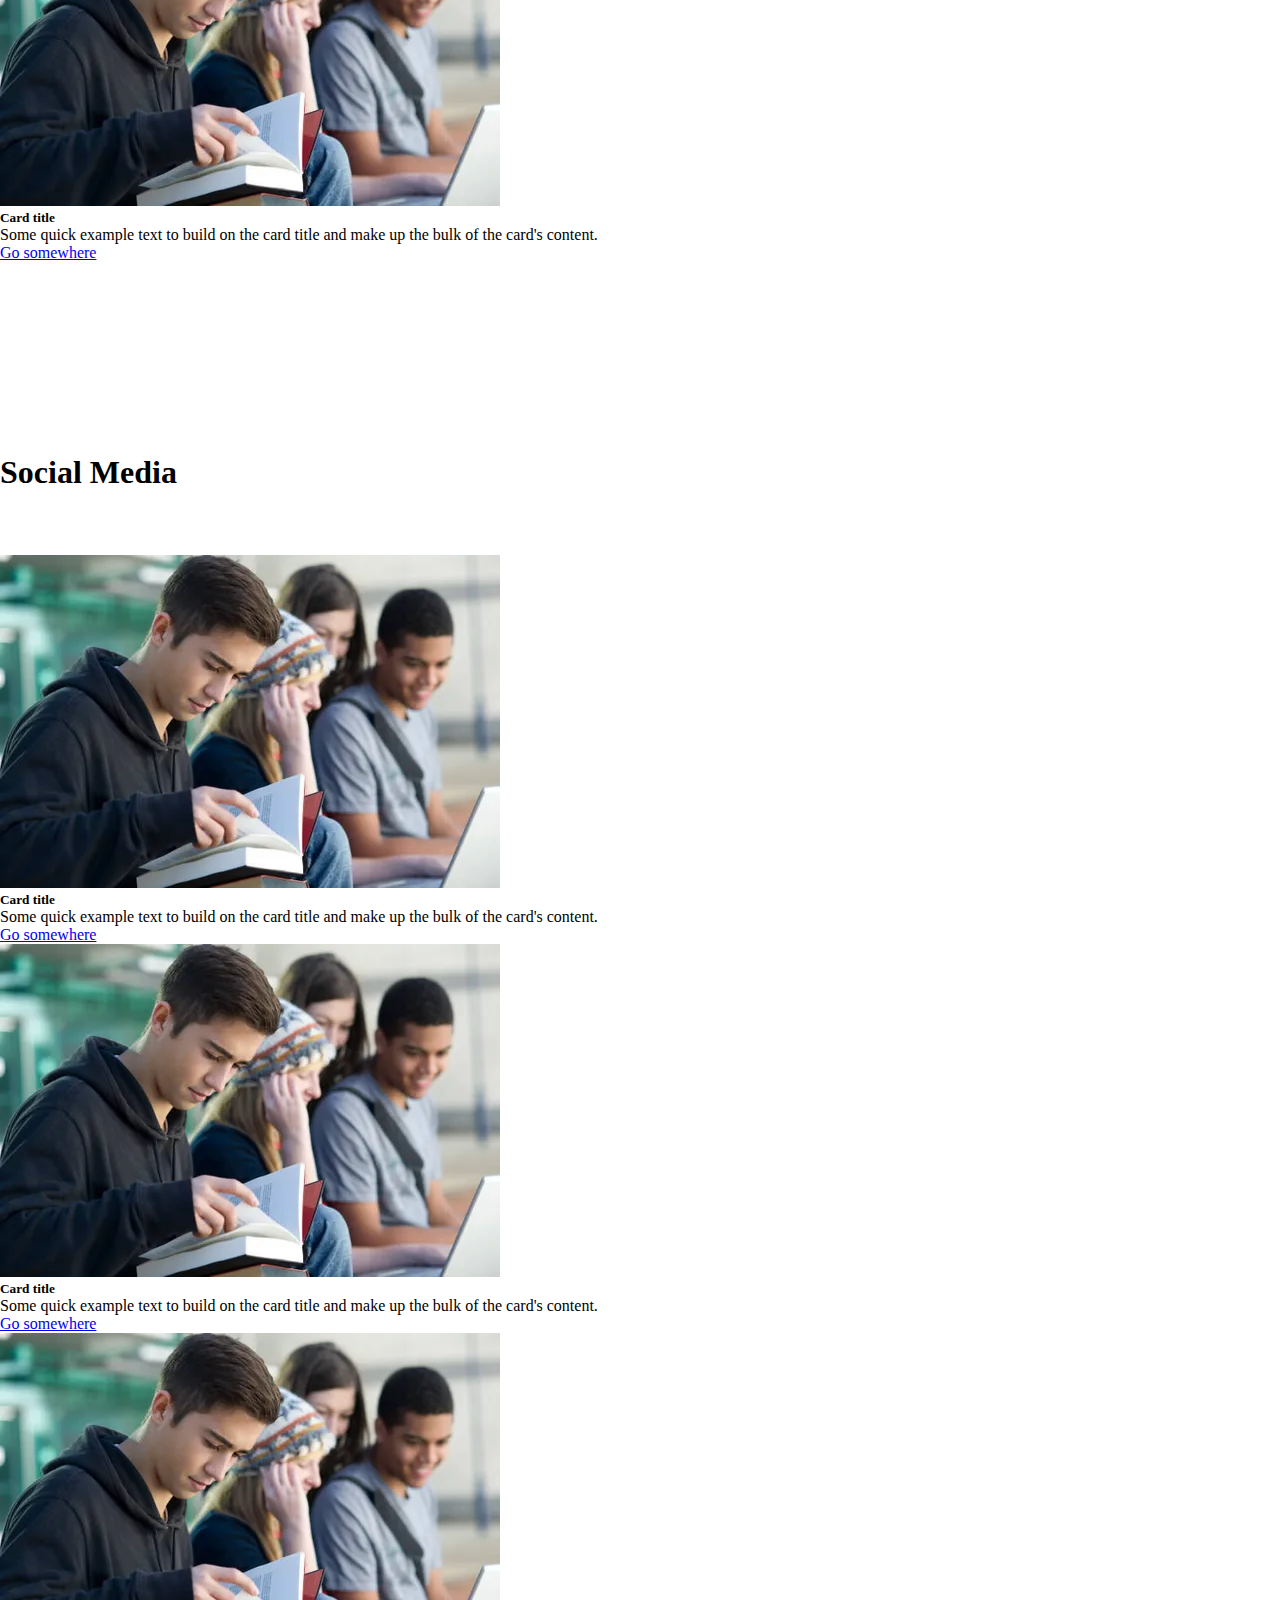
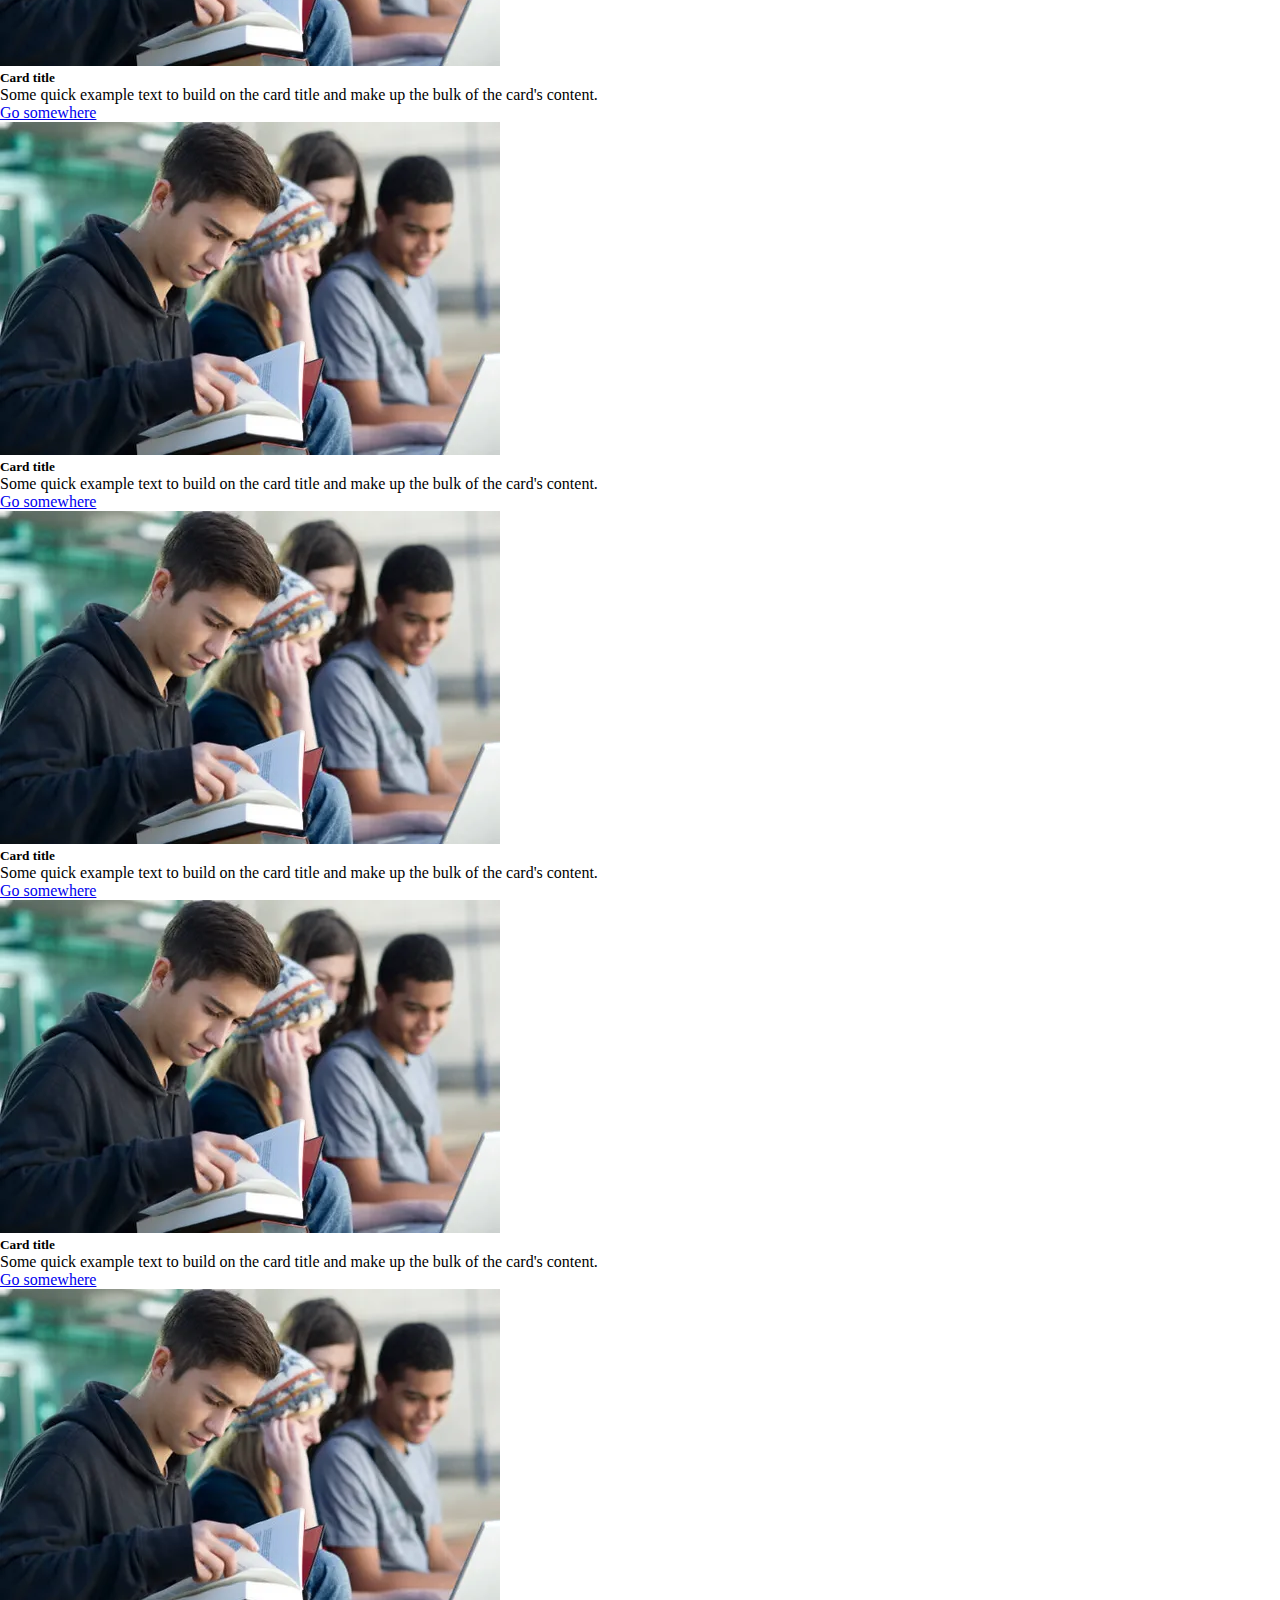
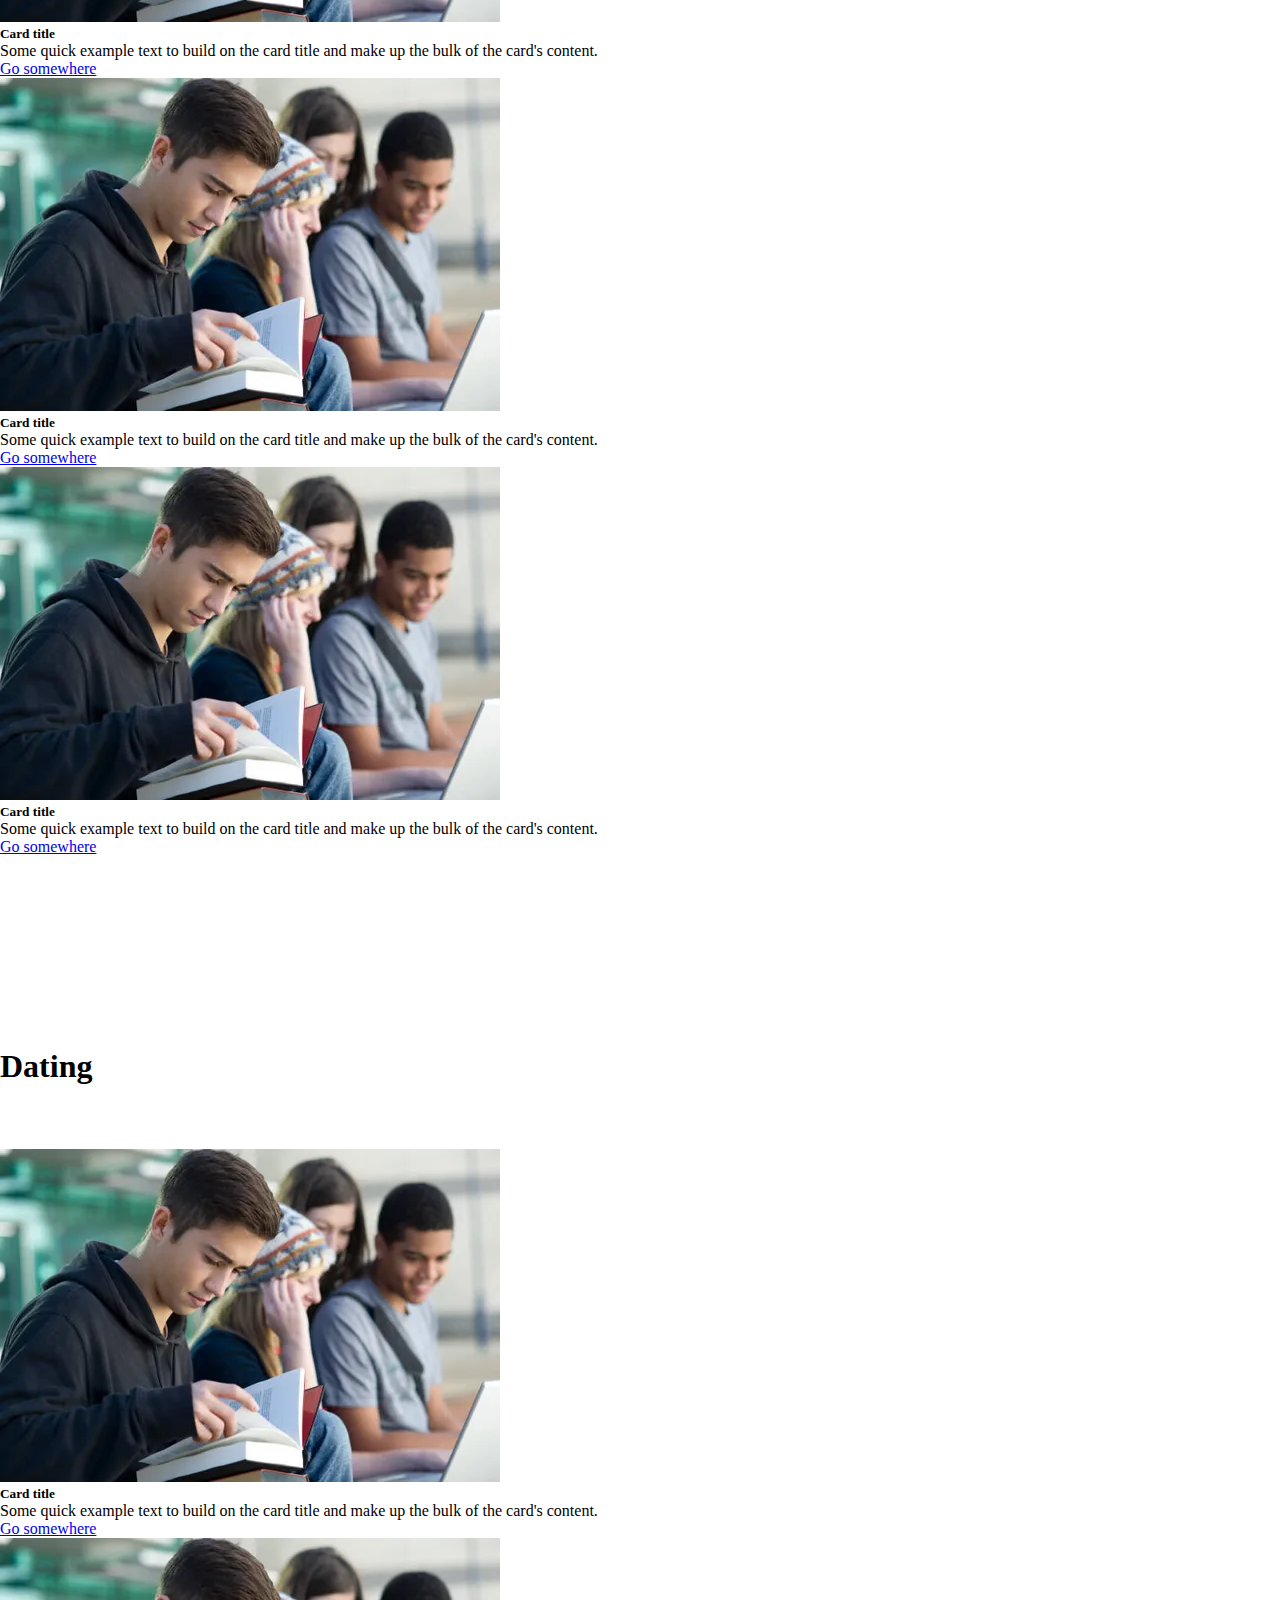
<file: task2/b.html>
<!doctype html>
<html lang="en">
    <head>
        <title>Title</title>
        <!-- Required meta tags -->
        <meta charset="utf-8" />
        <meta
            name="viewport"
            content="width=device-width, initial-scale=1, shrink-to-fit=no"
        />

        <!-- Bootstrap CSS v5.2.1 -->
         <link rel="stylesheet" href="style.css">
        <link
            href="https://cdn.jsdelivr.net/npm/bootstrap@5.3.2/dist/css/bootstrap.min.css"
            rel="stylesheet"
            integrity="sha384-T3c6CoIi6uLrA9TneNEoa7RxnatzjcDSCmG1MXxSR1GAsXEV/Dwwykc2MPK8M2HN"
            crossorigin="anonymous"
        />
    </head>

    <body>
        <!-- <header>
           
            <ul class="nav nav-pills">
                <li class="nav-item">
                  <a class="nav-link active" aria-current="page" href="#">Blog</a>
                </li>
                <li class="nav-item">
                  <a class="nav-link" href="#">Portfolio website</a>
                </li>
                <li class="nav-item">
                  <a class="nav-link" href="#">Entertainment</a>
                </li>
                <li class="nav-item">
                    <a class="nav-link" href="#">Social Media</a>
                  </li>
                  <li class="nav-item">
                    <a class="nav-link" href="#">Dating</a>
                  </li>
                  <li class="nav-item">
                    <a class="nav-link" href="#">Informational</a>
                  </li>
                  <li class="nav-item">
                    <a class="nav-link" href="#">Photography</a>
                  </li>
                <li class="nav-item">
                  <a class="nav-link disabled" aria-disabled="true">Health</a>
                </li>
              </ul>
        </header> -->

        <!-- <header>
           
            <div class="d-flex justify-content-center">
              <ul class="nav nav-pills">
                <li class="nav-item">
                  <a class="nav-link active" aria-current="page" href="#">Blog</a>
                </li>
                <li class="nav-item">
                  <a class="nav-link" href="#">Portfolio website</a>
                </li>
                <li class="nav-item">
                  <a class="nav-link" href="#">Entertainment</a>
                </li>
                <li class="nav-item">
                  <a class="nav-link" href="#">Social Media</a>
                </li>
                <li class="nav-item">
                  <a class="nav-link" href="#">Dating</a>
                </li>
                <li class="nav-item">
                  <a class="nav-link" href="#">Informational</a>
                </li>
                <li class="nav-item">
                  <a class="nav-link" href="#">Photography</a>
                </li>
                <li class="nav-item">
                  <a class="nav-link " href="#">Health</a>
                </li>
              </ul>
            </div>
          </header> -->

          <header>
            <div class="d-flex justify-content-center mt-3">
              <ul class="nav nav-pills" id="customNavbar">
                <li class="nav-item">
                  <a class="nav-link" href="#first">Blog</a>
                </li>
                <li class="nav-item">
                  <a class="nav-link" href="#second">Portfolio website</a>
                </li>
                <li class="nav-item">
                  <a class="nav-link" href="#">Entertainment</a>
                </li>
                <li class="nav-item">
                  <a class="nav-link" href="#">Social Media</a>
                </li>
                <li class="nav-item">
                  <a class="nav-link" href="#">Dating</a>
                </li>
                <li class="nav-item">
                  <a class="nav-link" href="#">Informational</a>
                </li>
                <li class="nav-item">
                  <a class="nav-link" href="#">Photography</a>
                </li>
                <li class="nav-item">
                  <a class="nav-link " href="#">Health</a>
                </li>
              </ul>
            </div>
          </header>
          
        <main>
            <div class="container first" id="#first">
                <h1 class="text-center first1">Blogs</h1>
                <div class="row ">

                    <div class="col-md-4">
                        <!-- <div class="card"></div> -->
                        <div class="card">
                            <img class="card-img-top" src="./outdoors-study-group.webp" alt="Card image cap">
                            <div class="card-body">
                              <h5 class="card-title">Card title</h5>
                              <p class="card-text">Some quick example text to build on the card title and make up the bulk of the card's content.</p>
                              <a href="#" class="btn btn-primary">Go somewhere</a>
                            </div>
                          </div>
                    </div>
                    <div class="col-md-4">
                        <div class="card">
                            <img class="card-img-top" src="./outdoors-study-group.webp" alt="Card image cap">
                            <div class="card-body">
                              <h5 class="card-title">Card title</h5>
                              <p class="card-text">Some quick example text to build on the card title and make up the bulk of the card's content.</p>
                              <a href="#" class="btn btn-primary">Go somewhere</a>
                            </div>
                          </div>
                    </div>
                    <div class="col-md-4">
                        <div class="card">
                            <img class="card-img-top" src="./outdoors-study-group.webp" alt="Card image cap">
                            <div class="card-body">
                              <h5 class="card-title">Card title</h5>
                              <p class="card-text">Some quick example text to build on the card title and make up the bulk of the card's content.</p>
                              <a href="#" class="btn btn-primary">Go somewhere</a>
                            </div>
                          </div>
                    </div>
                </div>



                <div class="row py-4">
                    <div class="col-md-4">
                        <!-- <div class="card"></div> -->
                        <div class="card">
                            <img class="card-img-top" src="./outdoors-study-group.webp" alt="Card image cap">
                            <div class="card-body">
                              <h5 class="card-title">Card title</h5>
                              <p class="card-text">Some quick example text to build on the card title and make up the bulk of the card's content.</p>
                              <a href="#" class="btn btn-primary">Go somewhere</a>
                            </div>
                          </div>
                    </div>
                    <div class="col-md-4">
                        <div class="card">
                            <img class="card-img-top" src="./outdoors-study-group.webp" alt="Card image cap">
                            <div class="card-body">
                              <h5 class="card-title">Card title</h5>
                              <p class="card-text">Some quick example text to build on the card title and make up the bulk of the card's content.</p>
                              <a href="#" class="btn btn-primary">Go somewhere</a>
                            </div>
                          </div>
                    </div>
                    <div class="col-md-4">
                        <div class="card">
                            <img class="card-img-top" src="./outdoors-study-group.webp" alt="Card image cap">
                            <div class="card-body">
                              <h5 class="card-title">Card title</h5>
                              <p class="card-text">Some quick example text to build on the card title and make up the bulk of the card's content.</p>
                              <a href="#" class="btn btn-primary">Go somewhere</a>
                            </div>
                          </div>
                    </div>
                </div>


                <div class="row">
                    <div class="col-md-4">
                        <!-- <div class="card"></div> -->
                        <div class="card">
                            <img class="card-img-top" src="./outdoors-study-group.webp" alt="Card image cap">
                            <div class="card-body">
                              <h5 class="card-title">Card title</h5>
                              <p class="card-text">Some quick example text to build on the card title and make up the bulk of the card's content.</p>
                              <a href="#" class="btn btn-primary">Go somewhere</a>
                            </div>
                          </div>
                    </div>
                    <div class="col-md-4">
                        <div class="card">
                            <img class="card-img-top" src="./outdoors-study-group.webp" alt="Card image cap">
                            <div class="card-body">
                              <h5 class="card-title">Card title</h5>
                              <p class="card-text">Some quick example text to build on the card title and make up the bulk of the card's content.</p>
                              <a href="#" class="btn btn-primary">Go somewhere</a>
                            </div>
                          </div>
                    </div>
                    <div class="col-md-4">
                        <div class="card">
                            <img class="card-img-top" src="./outdoors-study-group.webp" alt="Card image cap">
                            <div class="card-body">
                              <h5 class="card-title">Card title</h5>
                              <p class="card-text">Some quick example text to build on the card title and make up the bulk of the card's content.</p>
                              <a href="#" class="btn btn-primary">Go somewhere</a>
                            </div>
                          </div>
                    </div>
                </div>

            </div>

            <!-- sceond start here -->
            <div class="container second " id="#second">
                <h1 class="text-center second1">Portfolio website</h1>
                <div class="row">
                    <div class="col-md-4">
                        <!-- <div class="card"></div> -->
                        <div class="card">
                            <img class="card-img-top" src="./outdoors-study-group.webp" alt="Card image cap">
                            <div class="card-body">
                              <h5 class="card-title">Card title</h5>
                              <p class="card-text">Some quick example text to build on the card title and make up the bulk of the card's content.</p>
                              <a href="#" class="btn btn-primary">Go somewhere</a>
                            </div>
                          </div>
                    </div>
                    <div class="col-md-4">
                        <div class="card">
                            <img class="card-img-top" src="./outdoors-study-group.webp" alt="Card image cap">
                            <div class="card-body">
                              <h5 class="card-title">Card title</h5>
                              <p class="card-text">Some quick example text to build on the card title and make up the bulk of the card's content.</p>
                              <a href="#" class="btn btn-primary">Go somewhere</a>
                            </div>
                          </div>
                    </div>
                    <div class="col-md-4">
                        <div class="card">
                            <img class="card-img-top" src="./outdoors-study-group.webp" alt="Card image cap">
                            <div class="card-body">
                              <h5 class="card-title">Card title</h5>
                              <p class="card-text">Some quick example text to build on the card title and make up the bulk of the card's content.</p>
                              <a href="#" class="btn btn-primary">Go somewhere</a>
                            </div>
                          </div>
                    </div>
                </div>



                <div class="row py-4">
                    <div class="col-md-4">
                        <!-- <div class="card"></div> -->
                        <div class="card">
                            <img class="card-img-top" src="./outdoors-study-group.webp" alt="Card image cap">
                            <div class="card-body">
                              <h5 class="card-title">Card title</h5>
                              <p class="card-text">Some quick example text to build on the card title and make up the bulk of the card's content.</p>
                              <a href="#" class="btn btn-primary">Go somewhere</a>
                            </div>
                          </div>
                    </div>
                    <div class="col-md-4">
                        <div class="card">
                            <img class="card-img-top" src="./outdoors-study-group.webp" alt="Card image cap">
                            <div class="card-body">
                              <h5 class="card-title">Card title</h5>
                              <p class="card-text">Some quick example text to build on the card title and make up the bulk of the card's content.</p>
                              <a href="#" class="btn btn-primary">Go somewhere</a>
                            </div>
                          </div>
                    </div>
                    <div class="col-md-4">
                        <div class="card">
                            <img class="card-img-top" src="./outdoors-study-group.webp" alt="Card image cap">
                            <div class="card-body">
                              <h5 class="card-title">Card title</h5>
                              <p class="card-text">Some quick example text to build on the card title and make up the bulk of the card's content.</p>
                              <a href="#" class="btn btn-primary">Go somewhere</a>
                            </div>
                          </div>
                    </div>
                </div>


                <div class="row">
                    <div class="col-md-4">
                        <!-- <div class="card"></div> -->
                        <div class="card">
                            <img class="card-img-top" src="./outdoors-study-group.webp" alt="Card image cap">
                            <div class="card-body">
                              <h5 class="card-title">Card title</h5>
                              <p class="card-text">Some quick example text to build on the card title and make up the bulk of the card's content.</p>
                              <a href="#" class="btn btn-primary">Go somewhere</a>
                            </div>
                          </div>
                    </div>
                    <div class="col-md-4">
                        <div class="card">
                            <img class="card-img-top" src="./outdoors-study-group.webp" alt="Card image cap">
                            <div class="card-body">
                              <h5 class="card-title">Card title</h5>
                              <p class="card-text">Some quick example text to build on the card title and make up the bulk of the card's content.</p>
                              <a href="#" class="btn btn-primary">Go somewhere</a>
                            </div>
                          </div>
                    </div>
                    <div class="col-md-4">
                        <div class="card">
                            <img class="card-img-top" src="./outdoors-study-group.webp" alt="Card image cap">
                            <div class="card-body">
                              <h5 class="card-title">Card title</h5>
                              <p class="card-text">Some quick example text to build on the card title and make up the bulk of the card's content.</p>
                              <a href="#" class="btn btn-primary">Go somewhere</a>
                            </div>
                          </div>
                    </div>
                </div>

            </div>
             <!-- second end here -->

             <!-- third start here  -->
             <div class="container third" id="#third">
                <h1 class="text-center third1">Entertainment</h1>
                <div class="row">
                    <div class="col-md-4">
                        <!-- <div class="card"></div> -->
                        <div class="card">
                            <img class="card-img-top" src="./outdoors-study-group.webp" alt="Card image cap">
                            <div class="card-body">
                              <h5 class="card-title">Card title</h5>
                              <p class="card-text">Some quick example text to build on the card title and make up the bulk of the card's content.</p>
                              <a href="#" class="btn btn-primary">Go somewhere</a>
                            </div>
                          </div>
                    </div>
                    <div class="col-md-4">
                        <div class="card">
                            <img class="card-img-top" src="./outdoors-study-group.webp" alt="Card image cap">
                            <div class="card-body">
                              <h5 class="card-title">Card title</h5>
                              <p class="card-text">Some quick example text to build on the card title and make up the bulk of the card's content.</p>
                              <a href="#" class="btn btn-primary">Go somewhere</a>
                            </div>
                          </div>
                    </div>
                    <div class="col-md-4">
                        <div class="card">
                            <img class="card-img-top" src="./outdoors-study-group.webp" alt="Card image cap">
                            <div class="card-body">
                              <h5 class="card-title">Card title</h5>
                              <p class="card-text">Some quick example text to build on the card title and make up the bulk of the card's content.</p>
                              <a href="#" class="btn btn-primary">Go somewhere</a>
                            </div>
                          </div>
                    </div>
                </div>



                <div class="row py-4">
                    <div class="col-md-4">
                        <!-- <div class="card"></div> -->
                        <div class="card">
                            <img class="card-img-top" src="./outdoors-study-group.webp" alt="Card image cap">
                            <div class="card-body">
                              <h5 class="card-title">Card title</h5>
                              <p class="card-text">Some quick example text to build on the card title and make up the bulk of the card's content.</p>
                              <a href="#" class="btn btn-primary">Go somewhere</a>
                            </div>
                          </div>
                    </div>
                    <div class="col-md-4">
                        <div class="card">
                            <img class="card-img-top" src="./outdoors-study-group.webp" alt="Card image cap">
                            <div class="card-body">
                              <h5 class="card-title">Card title</h5>
                              <p class="card-text">Some quick example text to build on the card title and make up the bulk of the card's content.</p>
                              <a href="#" class="btn btn-primary">Go somewhere</a>
                            </div>
                          </div>
                    </div>
                    <div class="col-md-4">
                        <div class="card">
                            <img class="card-img-top" src="./outdoors-study-group.webp" alt="Card image cap">
                            <div class="card-body">
                              <h5 class="card-title">Card title</h5>
                              <p class="card-text">Some quick example text to build on the card title and make up the bulk of the card's content.</p>
                              <a href="#" class="btn btn-primary">Go somewhere</a>
                            </div>
                          </div>
                    </div>
                </div>


                <div class="row">
                    <div class="col-md-4">
                        <!-- <div class="card"></div> -->
                        <div class="card">
                            <img class="card-img-top" src="./outdoors-study-group.webp" alt="Card image cap">
                            <div class="card-body">
                              <h5 class="card-title">Card title</h5>
                              <p class="card-text">Some quick example text to build on the card title and make up the bulk of the card's content.</p>
                              <a href="#" class="btn btn-primary">Go somewhere</a>
                            </div>
                          </div>
                    </div>
                    <div class="col-md-4">
                        <div class="card">
                            <img class="card-img-top" src="./outdoors-study-group.webp" alt="Card image cap">
                            <div class="card-body">
                              <h5 class="card-title">Card title</h5>
                              <p class="card-text">Some quick example text to build on the card title and make up the bulk of the card's content.</p>
                              <a href="#" class="btn btn-primary">Go somewhere</a>
                            </div>
                          </div>
                    </div>
                    <div class="col-md-4">
                        <div class="card">
                            <img class="card-img-top" src="./outdoors-study-group.webp" alt="Card image cap">
                            <div class="card-body">
                              <h5 class="card-title">Card title</h5>
                              <p class="card-text">Some quick example text to build on the card title and make up the bulk of the card's content.</p>
                              <a href="#" class="btn btn-primary">Go somewhere</a>
                            </div>
                          </div>
                    </div>
                </div>

            </div>
             <!-- third end here  -->


             <!-- fourth start here  -->
             <div class="container fourth" id="#fourth">
                <h1 class="text-center fourth1">Social Media</h1>
                <div class="row">
                    <div class="col-md-4">
                        <!-- <div class="card"></div> -->
                        <div class="card">
                            <img class="card-img-top" src="./outdoors-study-group.webp" alt="Card image cap">
                            <div class="card-body">
                              <h5 class="card-title">Card title</h5>
                              <p class="card-text">Some quick example text to build on the card title and make up the bulk of the card's content.</p>
                              <a href="#" class="btn btn-primary">Go somewhere</a>
                            </div>
                          </div>
                    </div>
                    <div class="col-md-4">
                        <div class="card">
                            <img class="card-img-top" src="./outdoors-study-group.webp" alt="Card image cap">
                            <div class="card-body">
                              <h5 class="card-title">Card title</h5>
                              <p class="card-text">Some quick example text to build on the card title and make up the bulk of the card's content.</p>
                              <a href="#" class="btn btn-primary">Go somewhere</a>
                            </div>
                          </div>
                    </div>
                    <div class="col-md-4">
                        <div class="card">
                            <img class="card-img-top" src="./outdoors-study-group.webp" alt="Card image cap">
                            <div class="card-body">
                              <h5 class="card-title">Card title</h5>
                              <p class="card-text">Some quick example text to build on the card title and make up the bulk of the card's content.</p>
                              <a href="#" class="btn btn-primary">Go somewhere</a>
                            </div>
                          </div>
                    </div>
                </div>



                <div class="row py-4">
                    <div class="col-md-4">
                        <!-- <div class="card"></div> -->
                        <div class="card">
                            <img class="card-img-top" src="./outdoors-study-group.webp" alt="Card image cap">
                            <div class="card-body">
                              <h5 class="card-title">Card title</h5>
                              <p class="card-text">Some quick example text to build on the card title and make up the bulk of the card's content.</p>
                              <a href="#" class="btn btn-primary">Go somewhere</a>
                            </div>
                          </div>
                    </div>
                    <div class="col-md-4">
                        <div class="card">
                            <img class="card-img-top" src="./outdoors-study-group.webp" alt="Card image cap">
                            <div class="card-body">
                              <h5 class="card-title">Card title</h5>
                              <p class="card-text">Some quick example text to build on the card title and make up the bulk of the card's content.</p>
                              <a href="#" class="btn btn-primary">Go somewhere</a>
                            </div>
                          </div>
                    </div>
                    <div class="col-md-4">
                        <div class="card">
                            <img class="card-img-top" src="./outdoors-study-group.webp" alt="Card image cap">
                            <div class="card-body">
                              <h5 class="card-title">Card title</h5>
                              <p class="card-text">Some quick example text to build on the card title and make up the bulk of the card's content.</p>
                              <a href="#" class="btn btn-primary">Go somewhere</a>
                            </div>
                          </div>
                    </div>
                </div>


                <div class="row">
                    <div class="col-md-4">
                        <!-- <div class="card"></div> -->
                        <div class="card">
                            <img class="card-img-top" src="./outdoors-study-group.webp" alt="Card image cap">
                            <div class="card-body">
                              <h5 class="card-title">Card title</h5>
                              <p class="card-text">Some quick example text to build on the card title and make up the bulk of the card's content.</p>
                              <a href="#" class="btn btn-primary">Go somewhere</a>
                            </div>
                          </div>
                    </div>
                    <div class="col-md-4">
                        <div class="card">
                            <img class="card-img-top" src="./outdoors-study-group.webp" alt="Card image cap">
                            <div class="card-body">
                              <h5 class="card-title">Card title</h5>
                              <p class="card-text">Some quick example text to build on the card title and make up the bulk of the card's content.</p>
                              <a href="#" class="btn btn-primary">Go somewhere</a>
                            </div>
                          </div>
                    </div>
                    <div class="col-md-4">
                        <div class="card">
                            <img class="card-img-top" src="./outdoors-study-group.webp" alt="Card image cap">
                            <div class="card-body">
                              <h5 class="card-title">Card title</h5>
                              <p class="card-text">Some quick example text to build on the card title and make up the bulk of the card's content.</p>
                              <a href="#" class="btn btn-primary">Go somewhere</a>
                            </div>
                          </div>
                    </div>
                </div>

            </div>
             <!-- fourth end here  -->


             <!-- fifth start here  -->
             <div class="container fifth" id="#fifth">
                <h1 class="text-center fifth1">Dating</h1>
                <div class="row">
                    <div class="col-md-4">
                        <!-- <div class="card"></div> -->
                        <div class="card">
                            <img class="card-img-top" src="./outdoors-study-group.webp" alt="Card image cap">
                            <div class="card-body">
                              <h5 class="card-title">Card title</h5>
                              <p class="card-text">Some quick example text to build on the card title and make up the bulk of the card's content.</p>
                              <a href="#" class="btn btn-primary">Go somewhere</a>
                            </div>
                          </div>
                    </div>
                    <div class="col-md-4">
                        <div class="card">
                            <img class="card-img-top" src="./outdoors-study-group.webp" alt="Card image cap">
                            <div class="card-body">
                              <h5 class="card-title">Card title</h5>
                              <p class="card-text">Some quick example text to build on the card title and make up the bulk of the card's content.</p>
                              <a href="#" class="btn btn-primary">Go somewhere</a>
                            </div>
                          </div>
                    </div>
                    <div class="col-md-4">
                        <div class="card">
                            <img class="card-img-top" src="./outdoors-study-group.webp" alt="Card image cap">
                            <div class="card-body">
                              <h5 class="card-title">Card title</h5>
                              <p class="card-text">Some quick example text to build on the card title and make up the bulk of the card's content.</p>
                              <a href="#" class="btn btn-primary">Go somewhere</a>
                            </div>
                          </div>
                    </div>
                </div>



                <div class="row py-4">
                    <div class="col-md-4">
                        <!-- <div class="card"></div> -->
                        <div class="card">
                            <img class="card-img-top" src="./outdoors-study-group.webp" alt="Card image cap">
                            <div class="card-body">
                              <h5 class="card-title">Card title</h5>
                              <p class="card-text">Some quick example text to build on the card title and make up the bulk of the card's content.</p>
                              <a href="#" class="btn btn-primary">Go somewhere</a>
                            </div>
                          </div>
                    </div>
                    <div class="col-md-4">
                        <div class="card">
                            <img class="card-img-top" src="./outdoors-study-group.webp" alt="Card image cap">
                            <div class="card-body">
                              <h5 class="card-title">Card title</h5>
                              <p class="card-text">Some quick example text to build on the card title and make up the bulk of the card's content.</p>
                              <a href="#" class="btn btn-primary">Go somewhere</a>
                            </div>
                          </div>
                    </div>
                    <div class="col-md-4">
                        <div class="card">
                            <img class="card-img-top" src="./outdoors-study-group.webp" alt="Card image cap">
                            <div class="card-body">
                              <h5 class="card-title">Card title</h5>
                              <p class="card-text">Some quick example text to build on the card title and make up the bulk of the card's content.</p>
                              <a href="#" class="btn btn-primary">Go somewhere</a>
                            </div>
                          </div>
                    </div>
                </div>


                <div class="row">
                    <div class="col-md-4">
                        <!-- <div class="card"></div> -->
                        <div class="card">
                            <img class="card-img-top" src="./outdoors-study-group.webp" alt="Card image cap">
                            <div class="card-body">
                              <h5 class="card-title">Card title</h5>
                              <p class="card-text">Some quick example text to build on the card title and make up the bulk of the card's content.</p>
                              <a href="#" class="btn btn-primary">Go somewhere</a>
                            </div>
                          </div>
                    </div>
                    <div class="col-md-4">
                        <div class="card">
                            <img class="card-img-top" src="./outdoors-study-group.webp" alt="Card image cap">
                            <div class="card-body">
                              <h5 class="card-title">Card title</h5>
                              <p class="card-text">Some quick example text to build on the card title and make up the bulk of the card's content.</p>
                              <a href="#" class="btn btn-primary">Go somewhere</a>
                            </div>
                          </div>
                    </div>
                    <div class="col-md-4">
                        <div class="card">
                            <img class="card-img-top" src="./outdoors-study-group.webp" alt="Card image cap">
                            <div class="card-body">
                              <h5 class="card-title">Card title</h5>
                              <p class="card-text">Some quick example text to build on the card title and make up the bulk of the card's content.</p>
                              <a href="#" class="btn btn-primary">Go somewhere</a>
                            </div>
                          </div>
                    </div>
                </div>

            </div>
             <!-- fifth end here  -->

             <!-- six start here  -->
             <div class="container six" id="#six">
                <h1 class="text-center six1">Informational</h1>
                <div class="row">
                    <div class="col-md-4">
                        <!-- <div class="card"></div> -->
                        <div class="card">
                            <img class="card-img-top" src="./outdoors-study-group.webp" alt="Card image cap">
                            <div class="card-body">
                              <h5 class="card-title">Card title</h5>
                              <p class="card-text">Some quick example text to build on the card title and make up the bulk of the card's content.</p>
                              <a href="#" class="btn btn-primary">Go somewhere</a>
                            </div>
                          </div>
                    </div>
                    <div class="col-md-4">
                        <div class="card">
                            <img class="card-img-top" src="./outdoors-study-group.webp" alt="Card image cap">
                            <div class="card-body">
                              <h5 class="card-title">Card title</h5>
                              <p class="card-text">Some quick example text to build on the card title and make up the bulk of the card's content.</p>
                              <a href="#" class="btn btn-primary">Go somewhere</a>
                            </div>
                          </div>
                    </div>
                    <div class="col-md-4">
                        <div class="card">
                            <img class="card-img-top" src="./outdoors-study-group.webp" alt="Card image cap">
                            <div class="card-body">
                              <h5 class="card-title">Card title</h5>
                              <p class="card-text">Some quick example text to build on the card title and make up the bulk of the card's content.</p>
                              <a href="#" class="btn btn-primary">Go somewhere</a>
                            </div>
                          </div>
                    </div>
                </div>



                <div class="row py-4">
                    <div class="col-md-4">
                        <!-- <div class="card"></div> -->
                        <div class="card">
                            <img class="card-img-top" src="./outdoors-study-group.webp" alt="Card image cap">
                            <div class="card-body">
                              <h5 class="card-title">Card title</h5>
                              <p class="card-text">Some quick example text to build on the card title and make up the bulk of the card's content.</p>
                              <a href="#" class="btn btn-primary">Go somewhere</a>
                            </div>
                          </div>
                    </div>
                    <div class="col-md-4">
                        <div class="card">
                            <img class="card-img-top" src="./outdoors-study-group.webp" alt="Card image cap">
                            <div class="card-body">
                              <h5 class="card-title">Card title</h5>
                              <p class="card-text">Some quick example text to build on the card title and make up the bulk of the card's content.</p>
                              <a href="#" class="btn btn-primary">Go somewhere</a>
                            </div>
                          </div>
                    </div>
                    <div class="col-md-4">
                        <div class="card">
                            <img class="card-img-top" src="./outdoors-study-group.webp" alt="Card image cap">
                            <div class="card-body">
                              <h5 class="card-title">Card title</h5>
                              <p class="card-text">Some quick example text to build on the card title and make up the bulk of the card's content.</p>
                              <a href="#" class="btn btn-primary">Go somewhere</a>
                            </div>
                          </div>
                    </div>
                </div>


                <div class="row">
                    <div class="col-md-4">
                        <!-- <div class="card"></div> -->
                        <div class="card">
                            <img class="card-img-top" src="./outdoors-study-group.webp" alt="Card image cap">
                            <div class="card-body">
                              <h5 class="card-title">Card title</h5>
                              <p class="card-text">Some quick example text to build on the card title and make up the bulk of the card's content.</p>
                              <a href="#" class="btn btn-primary">Go somewhere</a>
                            </div>
                          </div>
                    </div>
                    <div class="col-md-4">
                        <div class="card">
                            <img class="card-img-top" src="./outdoors-study-group.webp" alt="Card image cap">
                            <div class="card-body">
                              <h5 class="card-title">Card title</h5>
                              <p class="card-text">Some quick example text to build on the card title and make up the bulk of the card's content.</p>
                              <a href="#" class="btn btn-primary">Go somewhere</a>
                            </div>
                          </div>
                    </div>
                    <div class="col-md-4">
                        <div class="card">
                            <img class="card-img-top" src="./outdoors-study-group.webp" alt="Card image cap">
                            <div class="card-body">
                              <h5 class="card-title">Card title</h5>
                              <p class="card-text">Some quick example text to build on the card title and make up the bulk of the card's content.</p>
                              <a href="#" class="btn btn-primary">Go somewhere</a>
                            </div>
                          </div>
                    </div>
                </div>

            </div>
             <!-- six end here  -->

             <!-- seven start here  -->
             <div class="container seven" id="#seven">
                <h1 class="text-center seven1">Photography</h1>
                <div class="row">
                    <div class="col-md-4">
                        <!-- <div class="card"></div> -->
                        <div class="card">
                            <img class="card-img-top" src="./outdoors-study-group.webp" alt="Card image cap">
                            <div class="card-body">
                              <h5 class="card-title">Card title</h5>
                              <p class="card-text">Some quick example text to build on the card title and make up the bulk of the card's content.</p>
                              <a href="#" class="btn btn-primary">Go somewhere</a>
                            </div>
                          </div>
                    </div>
                    <div class="col-md-4">
                        <div class="card">
                            <img class="card-img-top" src="./outdoors-study-group.webp" alt="Card image cap">
                            <div class="card-body">
                              <h5 class="card-title">Card title</h5>
                              <p class="card-text">Some quick example text to build on the card title and make up the bulk of the card's content.</p>
                              <a href="#" class="btn btn-primary">Go somewhere</a>
                            </div>
                          </div>
                    </div>
                    <div class="col-md-4">
                        <div class="card">
                            <img class="card-img-top" src="./outdoors-study-group.webp" alt="Card image cap">
                            <div class="card-body">
                              <h5 class="card-title">Card title</h5>
                              <p class="card-text">Some quick example text to build on the card title and make up the bulk of the card's content.</p>
                              <a href="#" class="btn btn-primary">Go somewhere</a>
                            </div>
                          </div>
                    </div>
                </div>



                <div class="row py-4">
                    <div class="col-md-4">
                        <!-- <div class="card"></div> -->
                        <div class="card">
                            <img class="card-img-top" src="./outdoors-study-group.webp" alt="Card image cap">
                            <div class="card-body">
                              <h5 class="card-title">Card title</h5>
                              <p class="card-text">Some quick example text to build on the card title and make up the bulk of the card's content.</p>
                              <a href="#" class="btn btn-primary">Go somewhere</a>
                            </div>
                          </div>
                    </div>
                    <div class="col-md-4">
                        <div class="card">
                            <img class="card-img-top" src="./outdoors-study-group.webp" alt="Card image cap">
                            <div class="card-body">
                              <h5 class="card-title">Card title</h5>
                              <p class="card-text">Some quick example text to build on the card title and make up the bulk of the card's content.</p>
                              <a href="#" class="btn btn-primary">Go somewhere</a>
                            </div>
                          </div>
                    </div>
                    <div class="col-md-4">
                        <div class="card">
                            <img class="card-img-top" src="./outdoors-study-group.webp" alt="Card image cap">
                            <div class="card-body">
                              <h5 class="card-title">Card title</h5>
                              <p class="card-text">Some quick example text to build on the card title and make up the bulk of the card's content.</p>
                              <a href="#" class="btn btn-primary">Go somewhere</a>
                            </div>
                          </div>
                    </div>
                </div>


                <div class="row">
                    <div class="col-md-4">
                        <!-- <div class="card"></div> -->
                        <div class="card">
                            <img class="card-img-top" src="./outdoors-study-group.webp" alt="Card image cap">
                            <div class="card-body">
                              <h5 class="card-title">Card title</h5>
                              <p class="card-text">Some quick example text to build on the card title and make up the bulk of the card's content.</p>
                              <a href="#" class="btn btn-primary">Go somewhere</a>
                            </div>
                          </div>
                    </div>
                    <div class="col-md-4">
                        <div class="card">
                            <img class="card-img-top" src="./outdoors-study-group.webp" alt="Card image cap">
                            <div class="card-body">
                              <h5 class="card-title">Card title</h5>
                              <p class="card-text">Some quick example text to build on the card title and make up the bulk of the card's content.</p>
                              <a href="#" class="btn btn-primary">Go somewhere</a>
                            </div>
                          </div>
                    </div>
                    <div class="col-md-4">
                        <div class="card">
                            <img class="card-img-top" src="./outdoors-study-group.webp" alt="Card image cap">
                            <div class="card-body">
                              <h5 class="card-title">Card title</h5>
                              <p class="card-text">Some quick example text to build on the card title and make up the bulk of the card's content.</p>
                              <a href="#" class="btn btn-primary">Go somewhere</a>
                            </div>
                          </div>
                    </div>
                </div>

            </div>
             <!-- seven end here  -->

             <!-- eight start here  -->
             <div class="container eight" id="#eigth">
                <h1 class="text-center eight1">Health</h1>
                <div class="row">
                    <div class="col-md-4">
                        <!-- <div class="card"></div> -->
                        <div class="card">
                            <img class="card-img-top" src="./outdoors-study-group.webp" alt="Card image cap">
                            <div class="card-body">
                              <h5 class="card-title">Card title</h5>
                              <p class="card-text">Some quick example text to build on the card title and make up the bulk of the card's content.</p>
                              <a href="#" class="btn btn-primary">Go somewhere</a>
                            </div>
                          </div>
                    </div>
                    <div class="col-md-4">
                        <div class="card">
                            <img class="card-img-top" src="./outdoors-study-group.webp" alt="Card image cap">
                            <div class="card-body">
                              <h5 class="card-title">Card title</h5>
                              <p class="card-text">Some quick example text to build on the card title and make up the bulk of the card's content.</p>
                              <a href="#" class="btn btn-primary">Go somewhere</a>
                            </div>
                          </div>
                    </div>
                    <div class="col-md-4">
                        <div class="card">
                            <img class="card-img-top" src="./outdoors-study-group.webp" alt="Card image cap">
                            <div class="card-body">
                              <h5 class="card-title">Card title</h5>
                              <p class="card-text">Some quick example text to build on the card title and make up the bulk of the card's content.</p>
                              <a href="#" class="btn btn-primary">Go somewhere</a>
                            </div>
                          </div>
                    </div>
                </div>



                <div class="row py-4">
                    <div class="col-md-4">
                        <!-- <div class="card"></div> -->
                        <div class="card">
                            <img class="card-img-top" src="./outdoors-study-group.webp" alt="Card image cap">
                            <div class="card-body">
                              <h5 class="card-title">Card title</h5>
                              <p class="card-text">Some quick example text to build on the card title and make up the bulk of the card's content.</p>
                              <a href="#" class="btn btn-primary">Go somewhere</a>
                            </div>
                          </div>
                    </div>
                    <div class="col-md-4">
                        <div class="card">
                            <img class="card-img-top" src="./outdoors-study-group.webp" alt="Card image cap">
                            <div class="card-body">
                              <h5 class="card-title">Card title</h5>
                              <p class="card-text">Some quick example text to build on the card title and make up the bulk of the card's content.</p>
                              <a href="#" class="btn btn-primary">Go somewhere</a>
                            </div>
                          </div>
                    </div>
                    <div class="col-md-4">
                        <div class="card">
                            <img class="card-img-top" src="./outdoors-study-group.webp" alt="Card image cap">
                            <div class="card-body">
                              <h5 class="card-title">Card title</h5>
                              <p class="card-text">Some quick example text to build on the card title and make up the bulk of the card's content.</p>
                              <a href="#" class="btn btn-primary">Go somewhere</a>
                            </div>
                          </div>
                    </div>
                </div>


                <div class="row">
                    <div class="col-md-4">
                        <!-- <div class="card"></div> -->
                        <div class="card">
                            <img class="card-img-top" src="./outdoors-study-group.webp" alt="Card image cap">
                            <div class="card-body">
                              <h5 class="card-title">Card title</h5>
                              <p class="card-text">Some quick example text to build on the card title and make up the bulk of the card's content.</p>
                              <a href="#" class="btn btn-primary">Go somewhere</a>
                            </div>
                          </div>
                    </div>
                    <div class="col-md-4">
                        <div class="card">
                            <img class="card-img-top" src="./outdoors-study-group.webp" alt="Card image cap">
                            <div class="card-body">
                              <h5 class="card-title">Card title</h5>
                              <p class="card-text">Some quick example text to build on the card title and make up the bulk of the card's content.</p>
                              <a href="#" class="btn btn-primary">Go somewhere</a>
                            </div>
                          </div>
                    </div>
                    <div class="col-md-4">
                        <div class="card">
                            <img class="card-img-top" src="./outdoors-study-group.webp" alt="Card image cap">
                            <div class="card-body">
                              <h5 class="card-title">Card title</h5>
                              <p class="card-text">Some quick example text to build on the card title and make up the bulk of the card's content.</p>
                              <a href="#" class="btn btn-primary">Go somewhere</a>
                            </div>
                          </div>
                    </div>
                </div>

            </div>
             <!-- eight end here -->
        </main>
        <footer>
            <!-- place footer here -->
        </footer>
        <!-- Bootstrap JavaScript Libraries -->

        <!-- <script src="script.js"></script> -->
        <script
            src="https://cdn.jsdelivr.net/npm/@popperjs/core@2.11.8/dist/umd/popper.min.js"
            integrity="sha384-I7E8VVD/ismYTF4hNIPjVp/Zjvgyol6VFvRkX/vR+Vc4jQkC+hVqc2pM8ODewa9r"
            crossorigin="anonymous"
        ></script>

        <script
            src="https://cdn.jsdelivr.net/npm/bootstrap@5.3.2/dist/js/bootstrap.min.js"
            integrity="sha384-BBtl+eGJRgqQAUMxJ7pMwbEyER4l1g+O15P+16Ep7Q9Q+zqX6gSbd85u4mG4QzX+"
            crossorigin="anonymous"
        ></script>
    </body>
</html>
</file>
<file: task2/style.css>
*{
    padding: 0;
    margin: 0;
}

.nav li a{
    font-size: 22px;
    font-weight: bold;
}
html{
    scroll-behavior: smooth;
}
.first{
    min-height:100vh ;
    /* background-color: blue; */
    padding-top: 5%;
    padding-bottom: 10%;
}
.first  .first1{
     padding-bottom: 5%;
}


.second{
    min-height:100vh ;
    /* background-color: rgb(198, 13, 167); */
    padding-top: 5%;
    padding-bottom: 10%;
}
.second  .second1{
     padding-bottom:5%;
}


.third{
    min-height:100vh ;
    /* background-color: rgb(239, 5, 5); */
    padding-top: 5%;
    padding-bottom: 10%;
}
.third  .third1{
    padding-bottom:5%;
}


.fourth{
    min-height:100vh ;
    /* background-color: rgb(0, 255, 115); */
    padding-top: 5%;
    padding-bottom: 10%;
}
.fourth  .fourth1{
    padding-bottom:5%;
}



.fifth{
    min-height:100vh ;
    /* background-color: rgb(255, 55, 0); */
    padding-top: 5%;
    padding-bottom: 10%;
}
.fifth  .fifth1{
    padding-bottom:5%;
}


.six{
    min-height:100vh ;
    /* background-color: rgb(225, 255, 0); */
    padding-top: 5%;
    padding-bottom: 10%;
}
.six  .six1{
    padding-bottom:5%;
}


.seven{
    min-height:100vh ;
    /* background-color: rgb(255, 0, 68); */
    padding-top: 5%;
    padding-bottom: 10%;
}
.seven  .seven1{
    padding-bottom:5%;
}


.eight{
    min-height:100vh ;
    /* background-color: rgb(0, 221, 255); */
    padding-top: 5%;
    padding-bottom: 10%;
}
.eight  .eight1{
    padding-bottom:5%;
}
</file>
